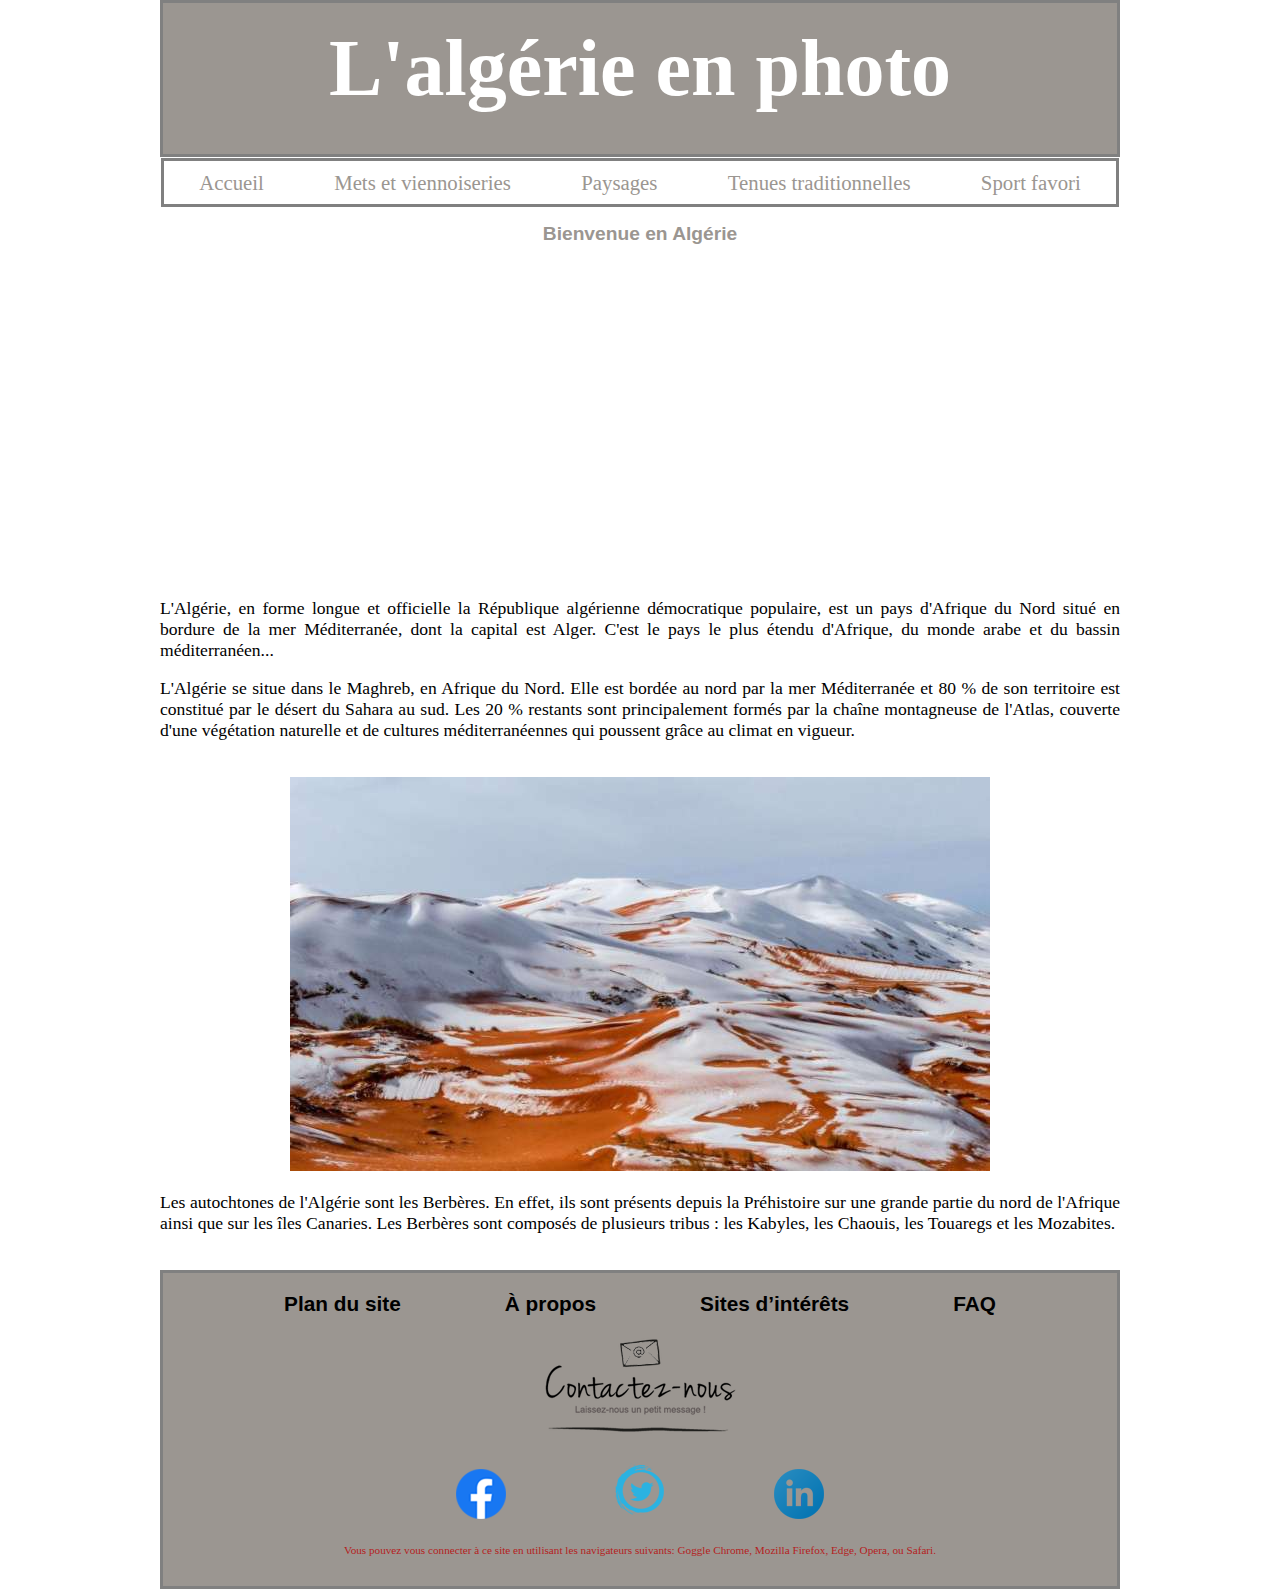
<file: index.html>
<!DOCTYPE html>  <!--version du html-->
<html>  <!--fichier html-->
 <head>  <!--infos pour le navigateur, non visible-->
    <title> L'algérie en image, onglet </title>
    <meta charset="UTF-8"/>  <!--encodage-->
    <meta name="viewport" content="width=device-width;maximum-scale=1; minimum-scale=1;"/>  <!--adabtabilité aux écrans-->
    <meta name="description" content="description,mots-clés pour engin de recherche, max 155 caractère, réferencement" />
    <link rel="stylesheet" type="text/css" href="css/style1.css"/> <!-- lien avec css-->
 </head> 

<!--*************************************************************************************************************************-->

 <body> <!--début de page -écran visible à l'usage-->
  <section id="wrap">
   <header> <!--en-tête de page-->
    <h1> L'algérie en photo </h1> <!--Titre de niveau 1 -->
    
   </header>
   <!--*****************************************************************-->
   <nav> <!--menu de navigation-->
     <ul> <!--liste à puces-->
      <li><a href="index.html"> Accueil </a> </li> <!-- li= liste item, puce. a=hyperlien -->
      <li><a href="page/mets.html"> Mets et viennoiseries </a></li>
      <li><a href="page/paysages.html"> Paysages </a></li>
      <li><a href="page/tenues.html"> Tenues traditionnelles </a></li>
      <li><a href="page/soccer.html"> Sport favori </a></li>
     </ul>
   </nav>

 <!--*******************************************************************-->

    <main> <!--contenu principal de la page-->
    <h2> Bienvenue en Algérie </h2>
    <iframe src="https://www.youtube.com/embed/1CEvoHbS4RU" frameborder="0" allow="accelerometer; autoplay; encrypted-media; gyroscope; picture-in-picture" allowfullscreen></iframe>
   	<p>L'Algérie, en forme longue et officielle la République algérienne démocratique populaire, est un pays d'Afrique du Nord situé en bordure de la mer Méditerranée, dont la capital est Alger. C'est le pays le plus étendu d'Afrique, du monde arabe et du bassin méditerranéen...</p>
    <p>L'Algérie se situe dans le Maghreb, en Afrique du Nord. Elle est bordée au nord par la mer Méditerranée et 80 % de son territoire est constitué par le désert du Sahara au sud. Les 20 % restants sont principalement formés par la chaîne montagneuse de l'Atlas, couverte d'une végétation naturelle et de cultures méditerranéennes qui poussent grâce au climat en vigueur.</p><br>
    <img src="image/sahara1.jpg" />
    <p>Les autochtones de l'Algérie sont les Berbères. En effet, ils sont présents depuis la Préhistoire sur une grande partie du nord de l'Afrique ainsi que sur les îles Canaries. Les Berbères sont composés de plusieurs tribus : les Kabyles, les Chaouis, les Touaregs et les Mozabites.</p><br>
    
   </main> 

<!--*******************************************************************-->

   <footer> <!--pied de page-->
          <a href="page/plandusite.html">Plan du site</a>
          <a href="page/apropos.html">À propos</a>
          <a href="page/sitesinterets.html">Sites d’intérêts</a>
          <a href="page/faq.html">FAQ</a>
          
           <p><a href="mailto:bourouhou.r@csdm.qc.ca"> <img src="image/contact.png"></a></p>
     
          <a href="https://www.facebook.com/profile.php?id=100010799925877" target="_blank"> <img src="image/facebook.png"></a>
          <a href="https://twitter.com/BourouhouR" target="_blank"> <img src="image/twitter.png"></a>
          <a href="https://www.linkedin.com/feed/" target="_blank"> <img src="image/linkedin.png"></a>
      <p>Vous pouvez vous connecter à ce site en utilisant les navigateurs suivants: Goggle Chrome, Mozilla Firefox, Edge, Opera, ou Safari.</p>	
   </footer>
  </section>
 </body>
</html>
</file>
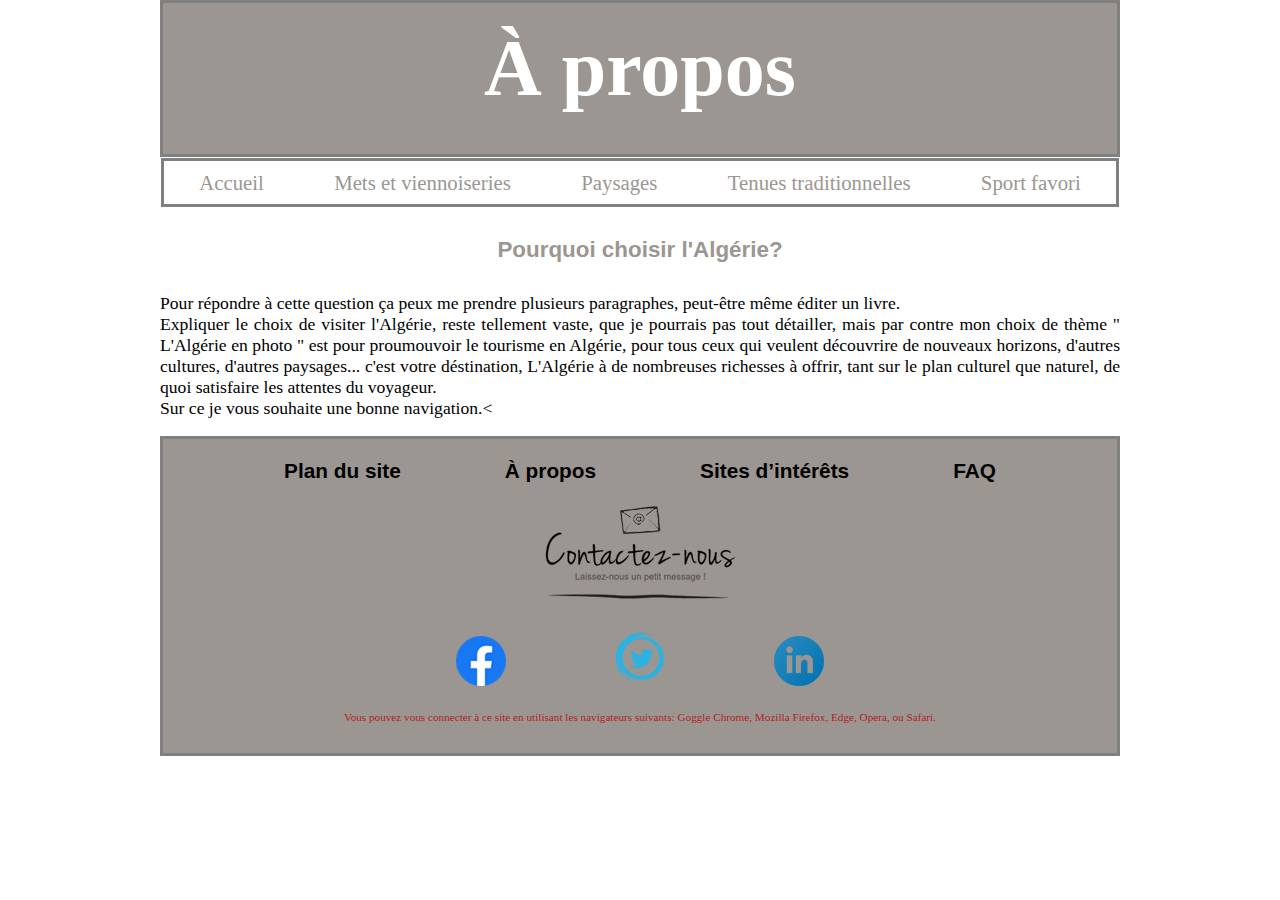
<file: page/apropos.html>
<!DOCTYPE html>  <!--version du html-->
<html>  <!--fichier html-->
 <head>  <!--infos pour le navigateur, non visible-->
    <title> Titre de la page, onglet </title>
    <meta charset="UTF-8"/>  <!--encodage-->
    <meta name="viewport" content="width=device-width;maximum-scale=1; minimum-scale=1;"/>  <!--adabtabilité aux écrans-->
    <meta name="description" content="description,mots-clés pour engin de recherche, max 155 caractère, réferencement" />
    <link rel="stylesheet" type="text/css" href="../css/style1.css"/>  <!--lien avec css-->
 </head> 

<!--*************************************************************************************************************************-->

 <body> <!--début de page -écran visible à l'usage-->
  <section id="wrap">
   <header> <!--en-tête de page-->
    <h1> À propos  </h1> <!--Titre de niveau 1 -->
   </header>
   <!--*****************************************************************-->
   <nav> <!--menu de navigation-->
     <ul> <!--liste à puces-->
      <li><a href="../index.html"> Accueil </a> </li> <!-- li= liste item, puce. a=hyperlien -->
      <li><a href="../page/mets.html"> Mets et viennoiseries </a></li>
      <li><a href="../page/paysages.html"> Paysages </a></li>
      <li><a href="../page/tenues.html"> Tenues traditionnelles </a></li>
      <li><a href="../page/soccer.html"> Sport favori </a></li>
      
     </ul>
   </nav>

 <!--*******************************************************************-->

   <main> <!--contenu principal de la page-->
        <h4> Pourquoi choisir l'Algérie? </h4>
        <p> Pour répondre à cette question ça peux me prendre plusieurs paragraphes, peut-être même éditer un livre.</br>
            Expliquer le choix de visiter l'Algérie, reste tellement vaste, que je pourrais pas tout détailler, mais par contre
            mon choix de thème " L'Algérie en photo " est pour proumouvoir le tourisme en Algérie, pour tous ceux qui veulent 
            découvrire de nouveaux horizons, d'autres cultures, d'autres paysages... c'est votre déstination, L'Algérie à de nombreuses richesses à offrir, tant sur le plan culturel que naturel, de quoi satisfaire les attentes du voyageur.  </br>
            Sur ce je vous souhaite une bonne navigation.<
        </p> 
   </main>

<!--*******************************************************************-->

     <footer> <!--pied de page-->
       <a href="../page/plandusite.html">Plan du site</a>
       <a href="../page/apropos.html">À propos</a>
       <a href="../page/sitesinterets.html">Sites d’intérêts</a>
       <a href="../page/faq.html">FAQ</a>
   
       <p><a href="mailto:bourouhou.r@csdm.qc.ca"> <img src="../image/contact.png"></a></p>

       <a href="https://www.facebook.com/profile.php?id=100010799925877" target="_blank"> <img src="../image/facebook.png"></a>
       <a href="https://twitter.com/BourouhouR" target="_blank"> <img src="../image/twitter.png"></a>
       <a href="https://www.linkedin.com/feed/" target="_blank"> <img src="../image/linkedin.png"></a>
       <p>Vous pouvez vous connecter à ce site en utilisant les navigateurs suivants: Goggle Chrome, Mozilla Firefox, Edge, Opera, ou Safari.</p>	
     </footer>
  </section>
 </body>
</html>
</file>
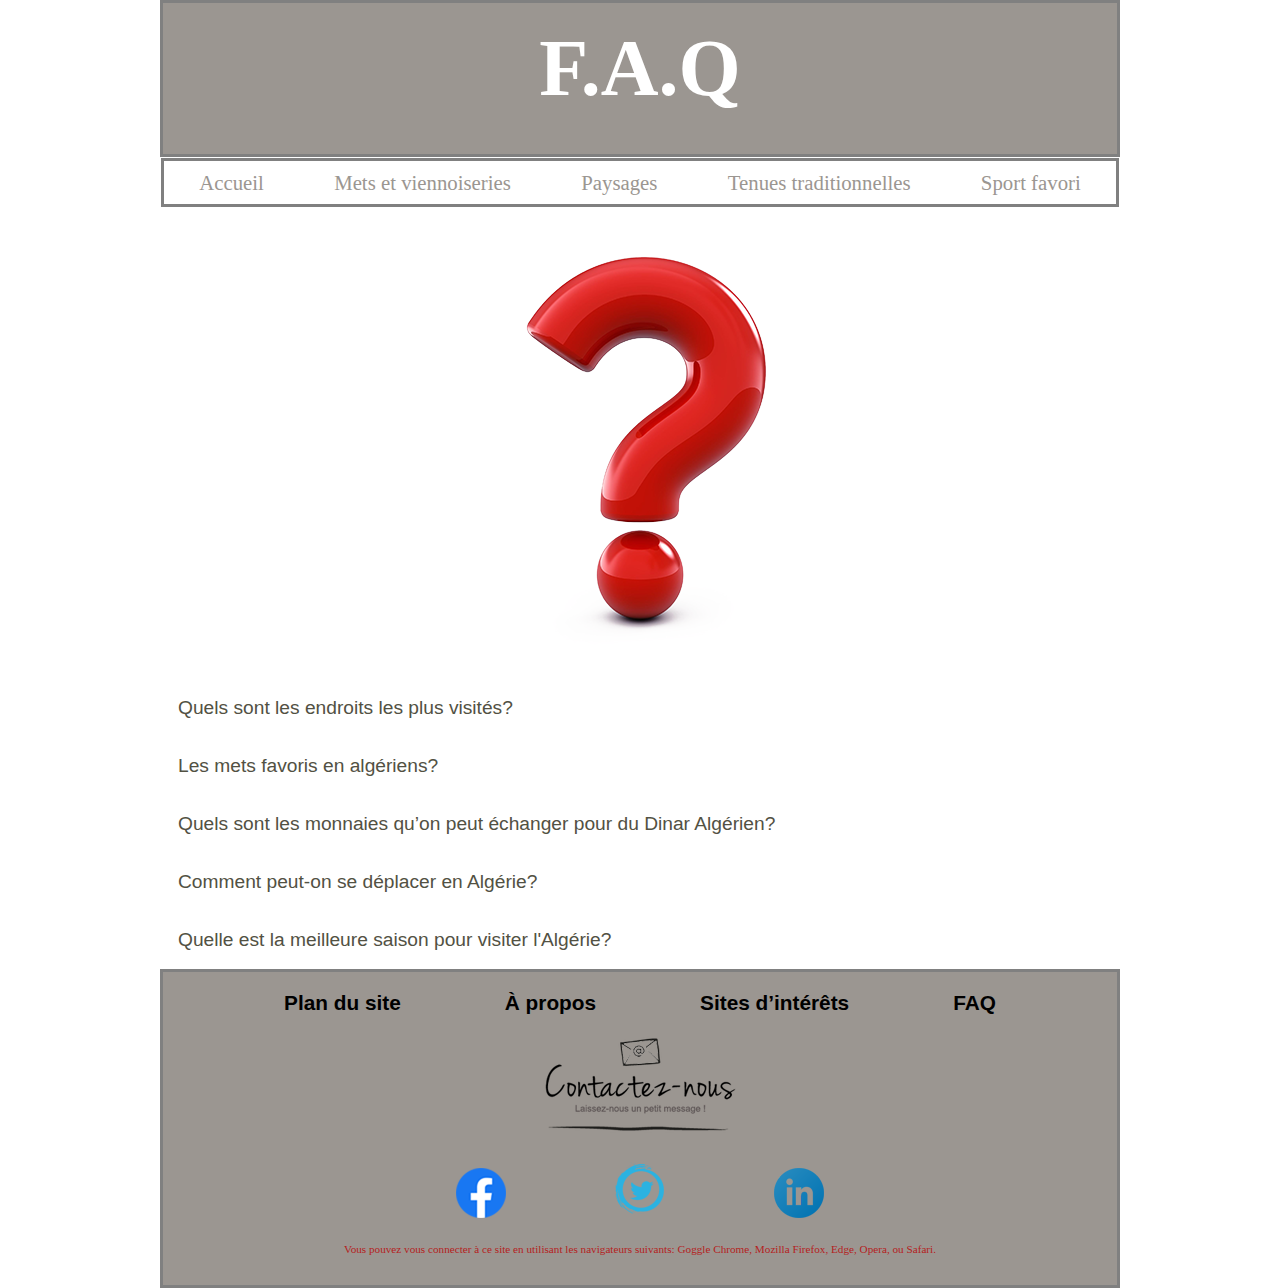
<file: page/faq.html>
<!DOCTYPE html>  <!--version du html-->
<html>  <!--fichier html-->
 <head>  <!--infos pour le navigateur, non visible-->
    <title> Titre de la page, onglet </title>
    <meta charset="UTF-8"/>  <!--encodage-->
    <meta name="viewport" content="width=device-width;maximum-scale=1; minimum-scale=1;"/>  <!--adabtabilité aux écrans-->
    <meta name="description" content="description,mots-clés pour engin de recherche, max 155 caractère, réferencement" />
    <link rel="stylesheet" type="text/css" href="../css/style1.css"/>  <!--lien avec css-->
 </head> 

<!--*************************************************************************************************************************-->

 <body> <!--début de page -écran visible à l'usage-->
  <section id="wrap">
   <header> <!--en-tête de page-->
    <h1> F.A.Q </h1> <!--Titre de niveau 1 -->
   </header>
   <!--*****************************************************************-->
   <nav> <!--menu de navigation-->
     <ul> <!--liste à puces-->
      <li><a href="../index.html"> Accueil </a> </li> <!-- li= liste item, puce. a=hyperlien -->
      <li><a href="../page/mets.html"> Mets et viennoiseries </a></li>
      <li><a href="../page/paysages.html"> Paysages </a></li>
      <li><a href="../page/tenues.html"> Tenues traditionnelles </a></li>
      <li><a href="../page/soccer.html"> Sport favori </a></li>
      
     </ul>
   </nav>

 <!--*******************************************************************-->

   <main> <!--contenu principal de la page-->
   
   <img src="../image/interrogation.png" />
   <button class="accordion"> Quels sont les endroits les plus visités? </button>
 
    <div class="panel">
      <p>les wilayas les plus visités sont : Alger, Béjaia, Annaba, Oran, timimoune, Bachar, Tamanghasset..</p>
       </div>

  <button class="accordion"> Les mets favoris en algériens? </button>
    <div class="panel">
      <p> Le couscous, Dolma, Tajine zitoune <p>
    </div>
    
    <button class="accordion"> Quels sont les monnaies qu’on peut échanger pour du Dinar Algérien? </button>
    <div class="panel">
      <p> Euro, Dollar US, Dollar Canadians. <p>
    </div>
    
    <button class="accordion"> Comment peut-on se déplacer en Algérie? </button>
    <div class="panel">
      <p> Voiture, Bus, Metro, Tramway <p>
    </div>
    
    <button class="accordion"> Quelle est la meilleure saison pour visiter l'Algérie? </button>
    <div class="panel">
      <p> Le printemps <p>
    </div>
    
    <script>
var acc = document.getElementsByClassName("accordion");
var i;

for (i = 0; i < acc.length; i++) {
  acc[i].addEventListener("click", function() {
    this.classList.toggle("active");
    var panel = this.nextElementSibling;
    if (panel.style.display === "block") {
      panel.style.display = "none";
    } else {
      panel.style.display = "block";
    }
  });
}
</script> 
           
   </main>

<!--*******************************************************************-->

    <footer> <!--pied de page-->
          <a href="../page/plandusite.html">Plan du site</a>
          <a href="../page/apropos.html">À propos</a>
          <a href="../page/sitesinterets.html">Sites d’intérêts</a>
          <a href="../page/faq.html">FAQ</a>
  
          <p><a href="mailto:bourouhou.r@csdm.qc.ca"> <img src="../image/contact.png"></a></p>

          <a href="https://www.facebook.com/profile.php?id=100010799925877" target="_blank"> <img src="../image/facebook.png"></a>
          <a href="https://twitter.com/BourouhouR" target="_blank"> <img src="../image/twitter.png"></a>
          <a href="https://www.linkedin.com/feed/" target="_blank"> <img src="../image/linkedin.png"></a>
          <p>Vous pouvez vous connecter à ce site en utilisant les navigateurs suivants: Goggle Chrome, Mozilla Firefox, Edge, Opera, ou Safari.</p>	
    </footer>
  </section>
 </body>
</html>
</file>
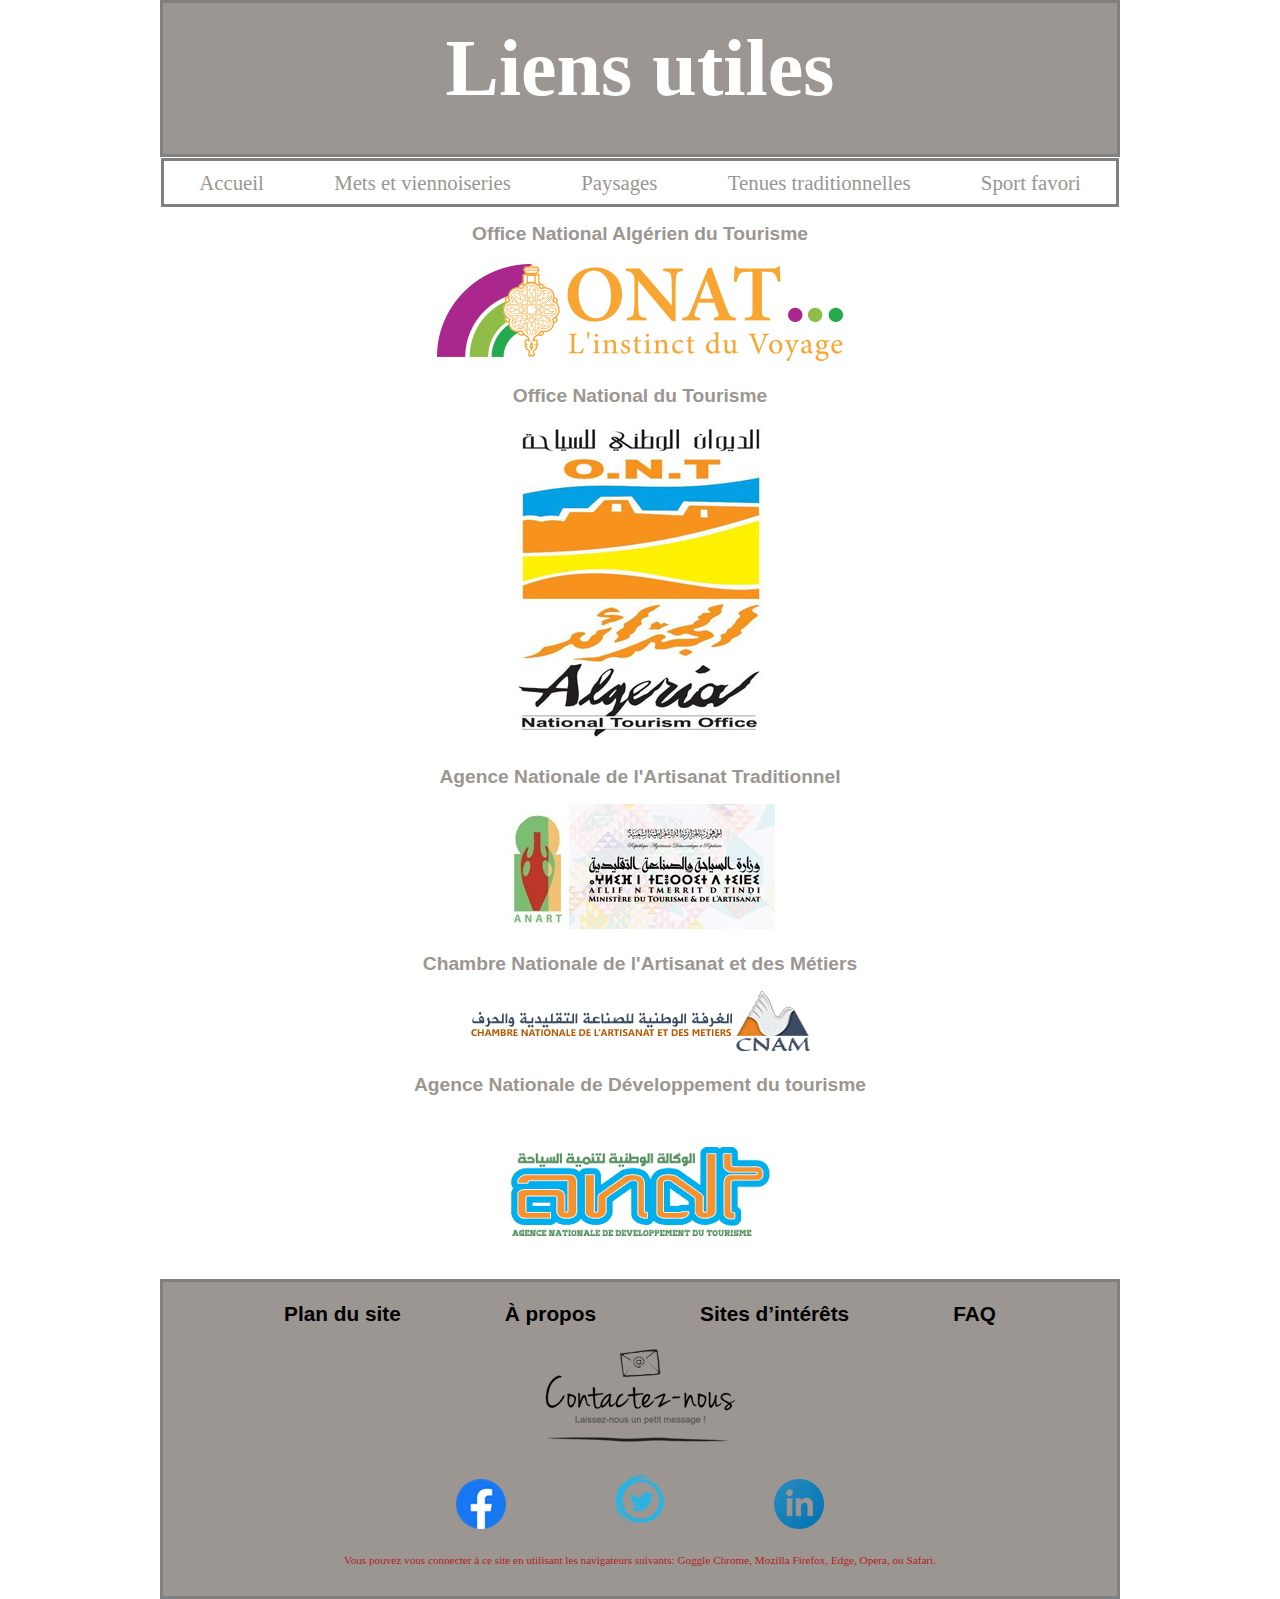
<file: page/liensutiles.html>
<!DOCTYPE html>  <!--version du html-->
<html>  <!--fichier html-->
 <head>  <!--infos pour le navigateur, non visible-->
    <title> Titre de la page, onglet </title>
    <meta charset="UTF-8"/>  <!--encodage-->
    <meta name="viewport" content="width=device-width;maximum-scale=1; minimum-scale=1;"/>  <!--adabtabilité aux écrans-->
    <meta name="description" content="description,mots-clés pour engin de recherche, max 155 caractère, réferencement" />
    <link rel="stylesheet" type="text/css" href="../css/style1.css"/>  <!--lien avec css-->
 </head> 

<!--*************************************************************************************************************************-->

 <body> <!--début de page -écran visible à l'usage-->
  <section id="wrap">
   <header> <!--en-tête de page-->
    <h1> Liens utiles </h1> <!--Titre de niveau 1 -->
   </header>
   <!--*****************************************************************-->
   <nav> <!--menu de navigation-->
     <ul> <!--liste à puces-->
      <li><a href="../index.html"> Accueil </a> </li> <!-- li= liste item, puce. a=hyperlien -->
      <li><a href="../page/mets.html"> Mets et viennoiseries </a></li>
      <li><a href="../page/paysages.html"> Paysages </a></li>
      <li><a href="../page/tenues.html"> Tenues traditionnelles </a></li>
      <li><a href="../page/soccer.html"> Sport favori </a></li>
      
     </ul>
   </nav>

 <!--*******************************************************************-->

   <main> <!--contenu principal de la page-->
        <h2> Office National Algérien du Tourisme </h2>
           <a href="https://www.onat.dz/" target="_blank"> <img src="../image/onat.png"></a>
        <h2> Office National du Tourisme </h2>
           <a href="http://ont.dz/" target="_blank"> <img src="../image/ont.jpg"></a>
        <h2> Agence Nationale de l'Artisanat Traditionnel </h2>
           <a href="https://anart.dz/index.php?" target="_blank"> <img src="../image/anart.jpg"></a>
        <h2> Chambre Nationale de l'Artisanat et des Métiers  </h2>
           <a href="http://www.cnam.dz/index.php" target="_blank"> <img src="../image/cnam.png"></a>      
        <h2> Agence Nationale de Développement du tourisme </h2>
           <a href="http://www.andt-dz.net/" target="_blank"> <img src="../image/andt.png"></a>      
   </main>

<!--*******************************************************************-->

  <footer> <!--pied de page-->
              
          <a href="../page/plandusite.html">Plan du site</a>
          <a href="../page/apropos.html">À propos</a>
          <a href="../page/sitesinterets.html">Sites d’intérêts</a>
          <a href="../page/faq.html">FAQ</a>
          
          <p><a href="mailto:bourouhou.r@csdm.qc.ca"> <img src="../image/contact.png"></a></p>

          <a href="https://www.facebook.com/profile.php?id=100010799925877" target="_blank"> <img src="../image/facebook.png"></a>
          <a href="https://twitter.com/BourouhouR" target="_blank"> <img src="../image/twitter.png"></a>
          <a href="https://www.linkedin.com/feed/" target="_blank"> <img src="../image/linkedin.png"></a>
          <p>Vous pouvez vous connecter à ce site en utilisant les navigateurs suivants: Goggle Chrome, Mozilla Firefox, Edge, Opera, ou Safari.</p>
					
   </footer>
  </section>
 </body>
</html>
</file>
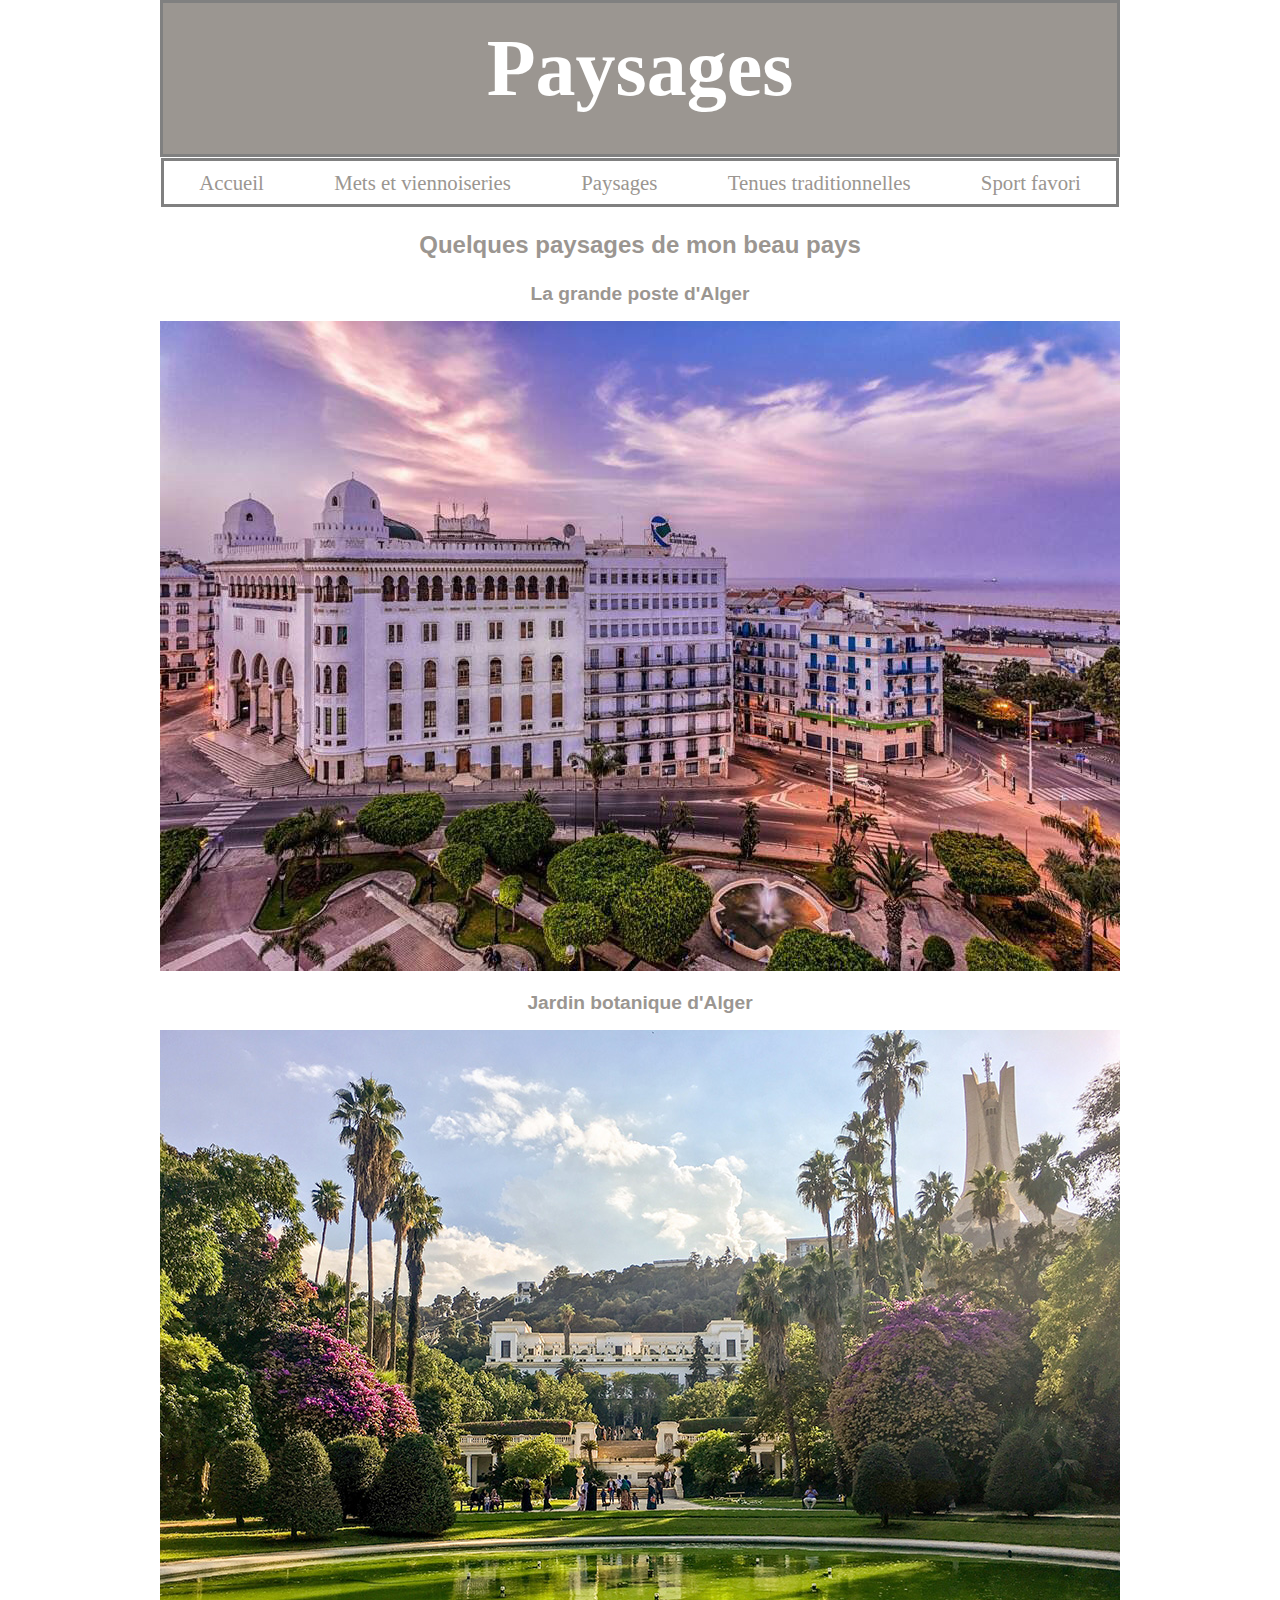
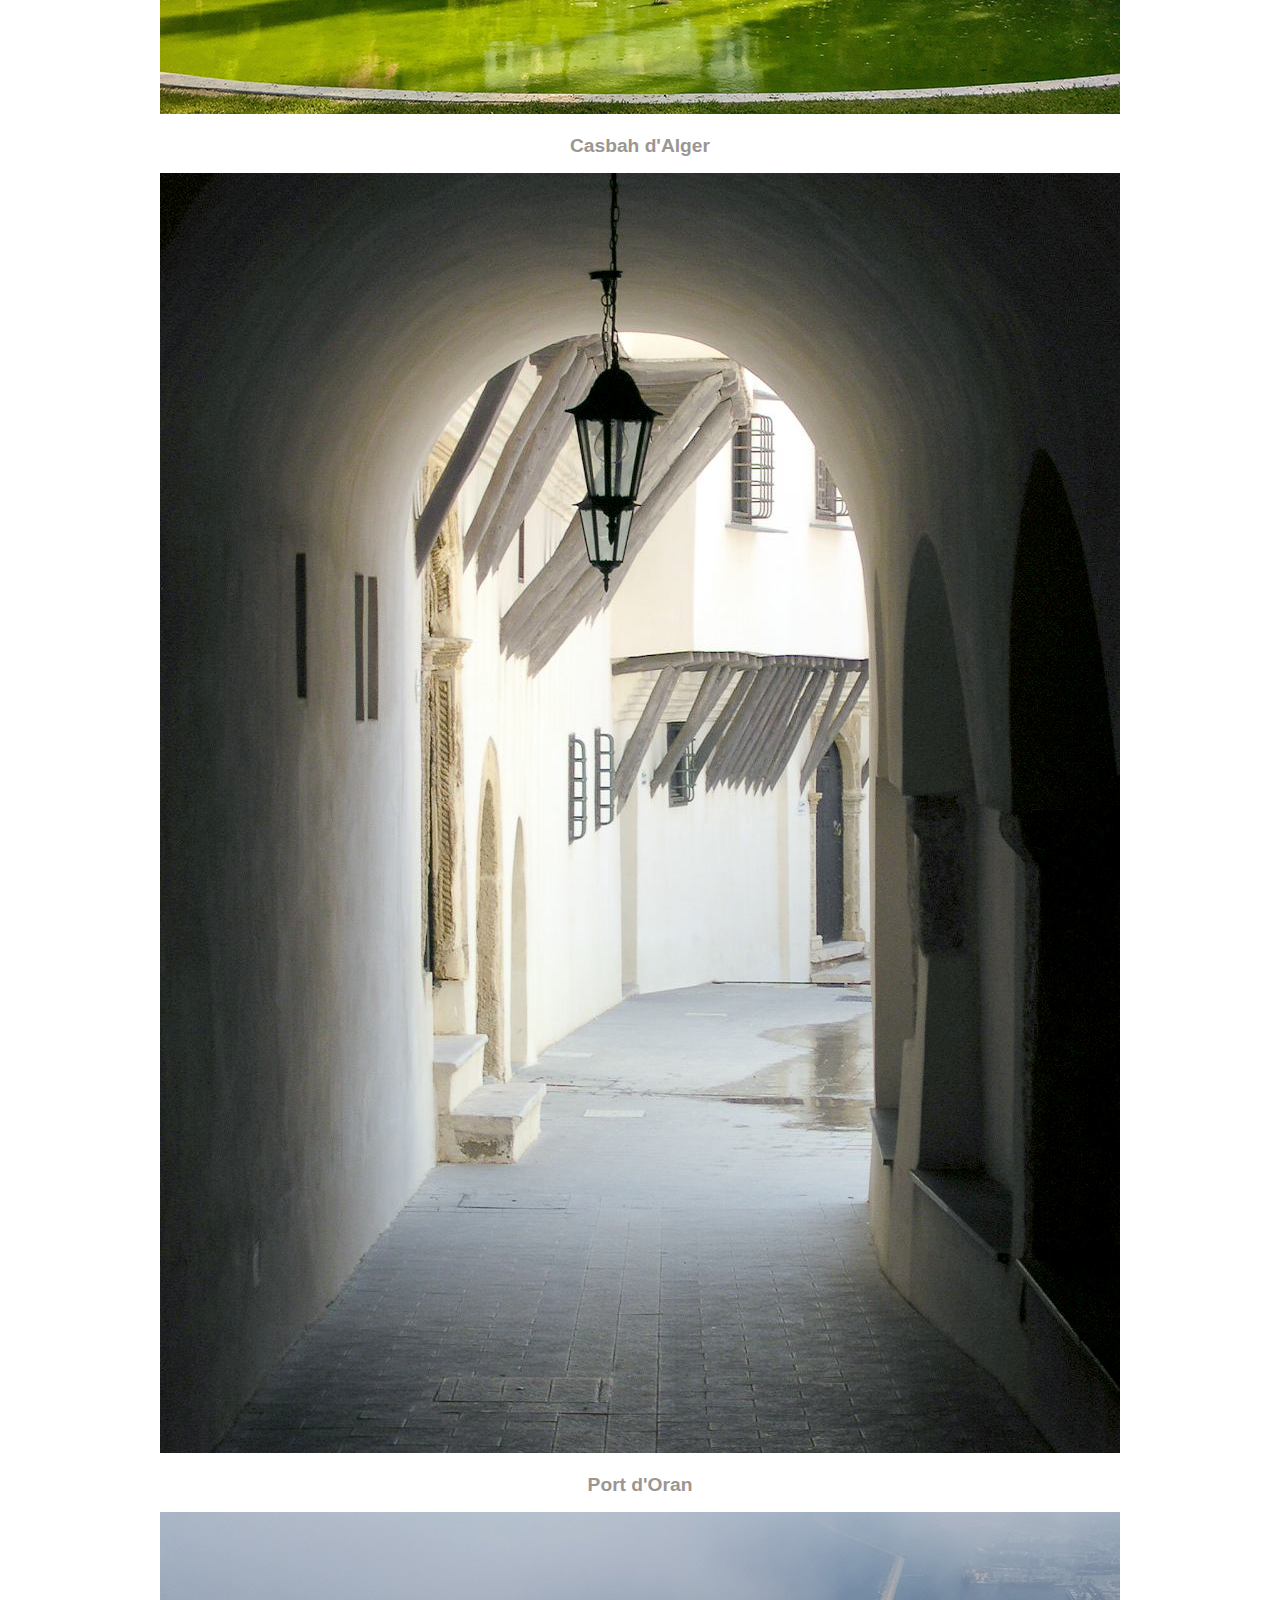
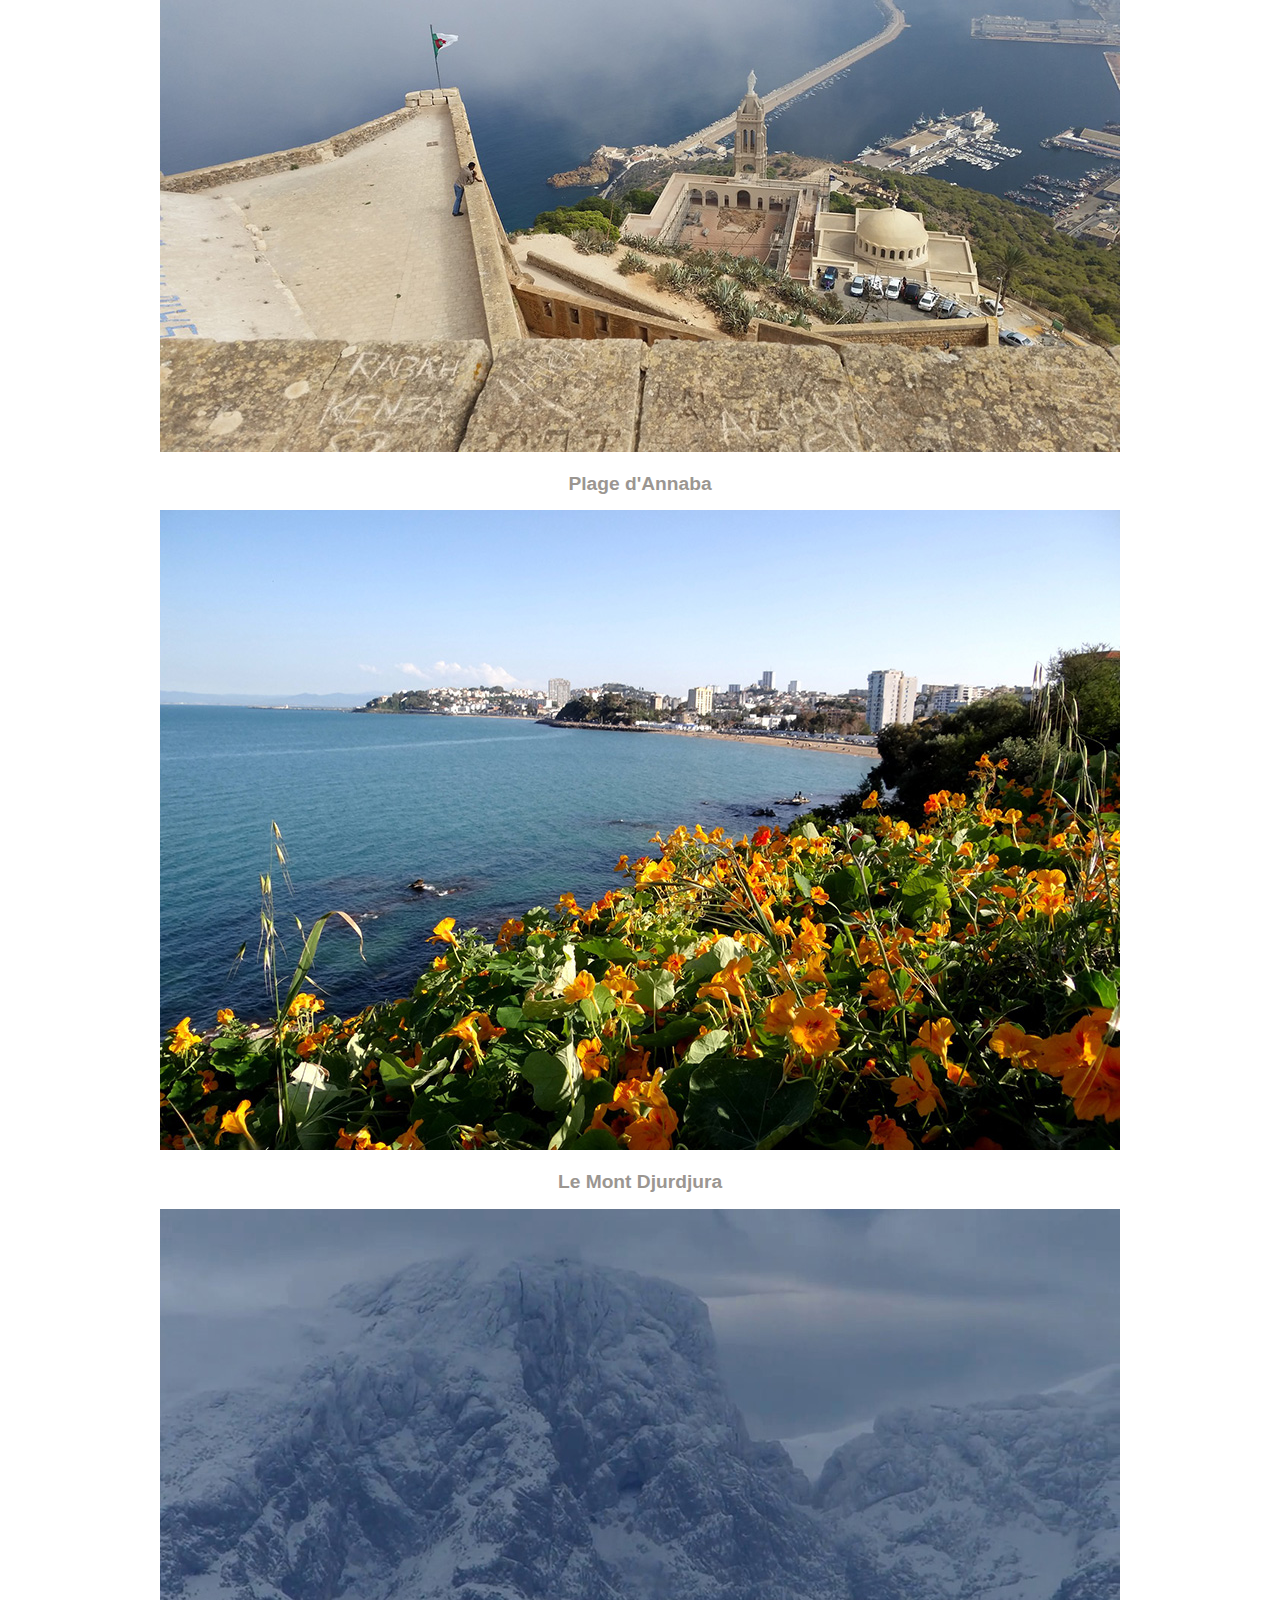
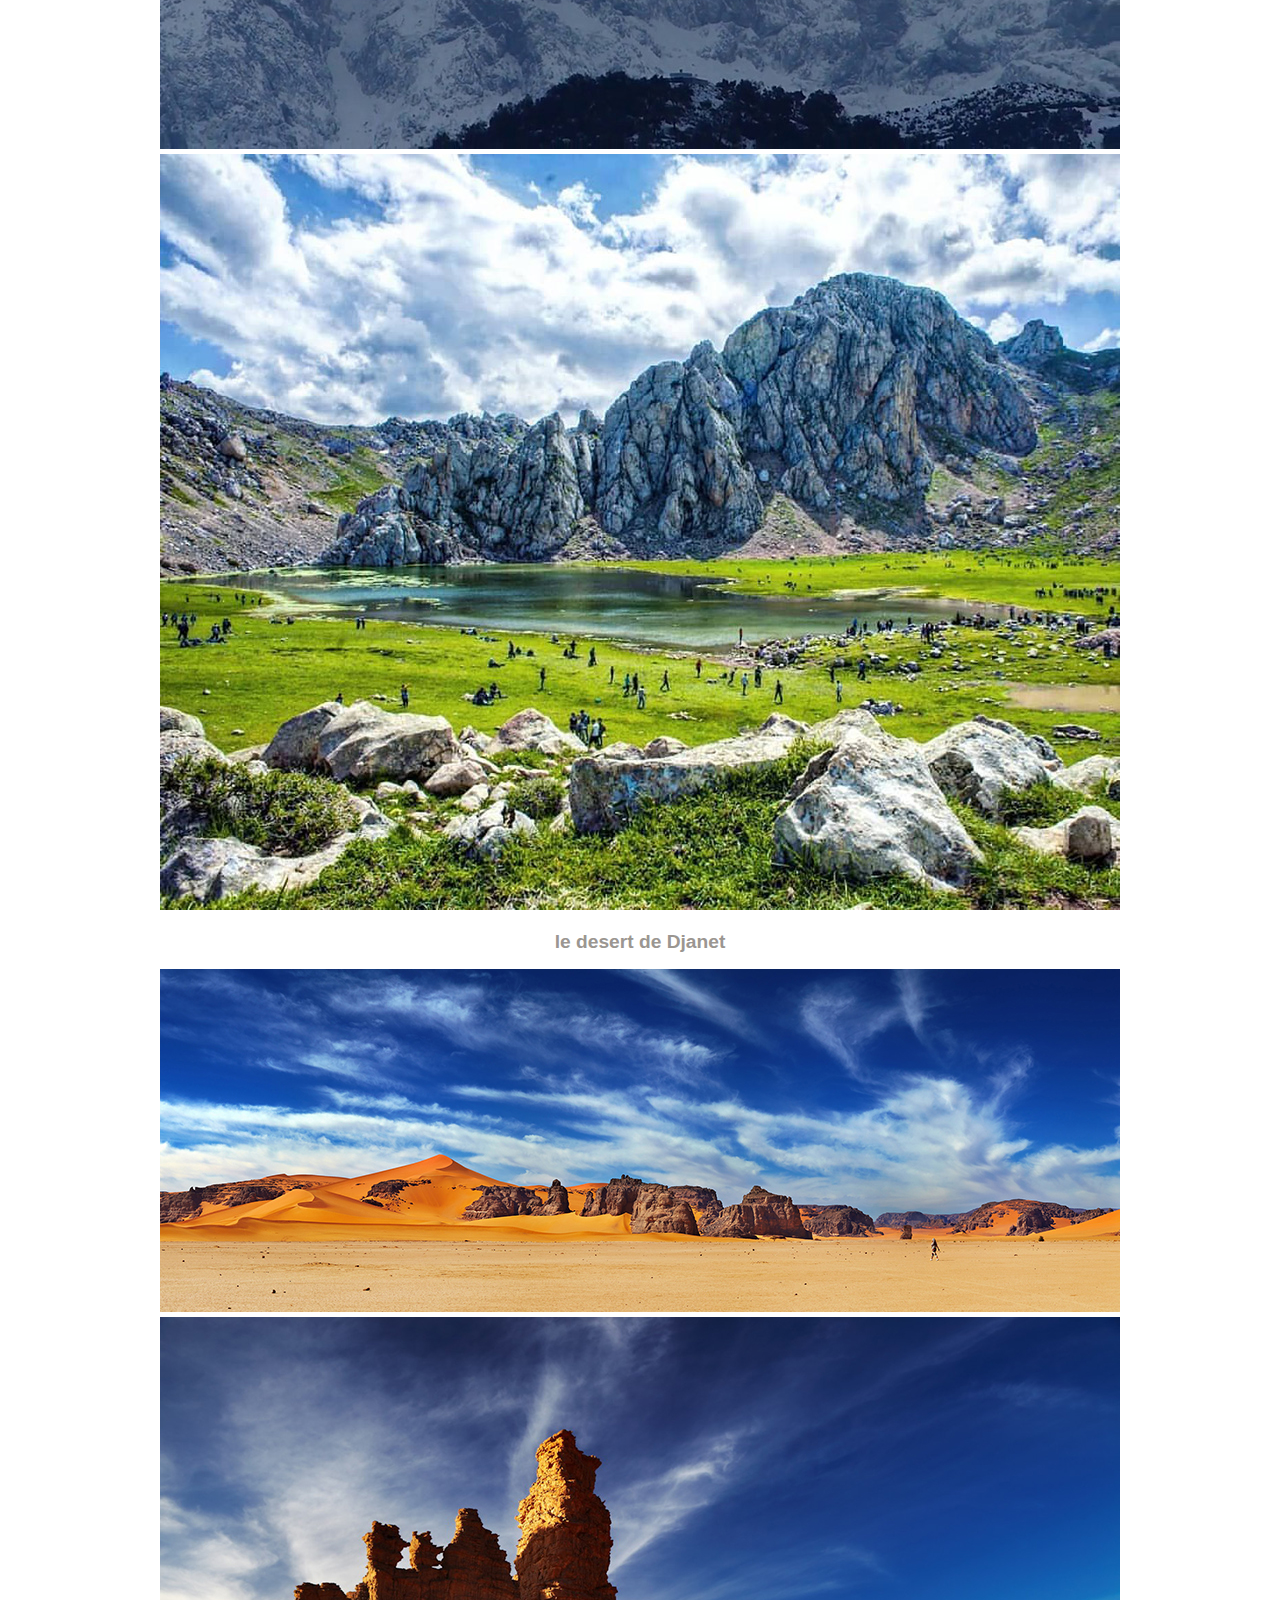
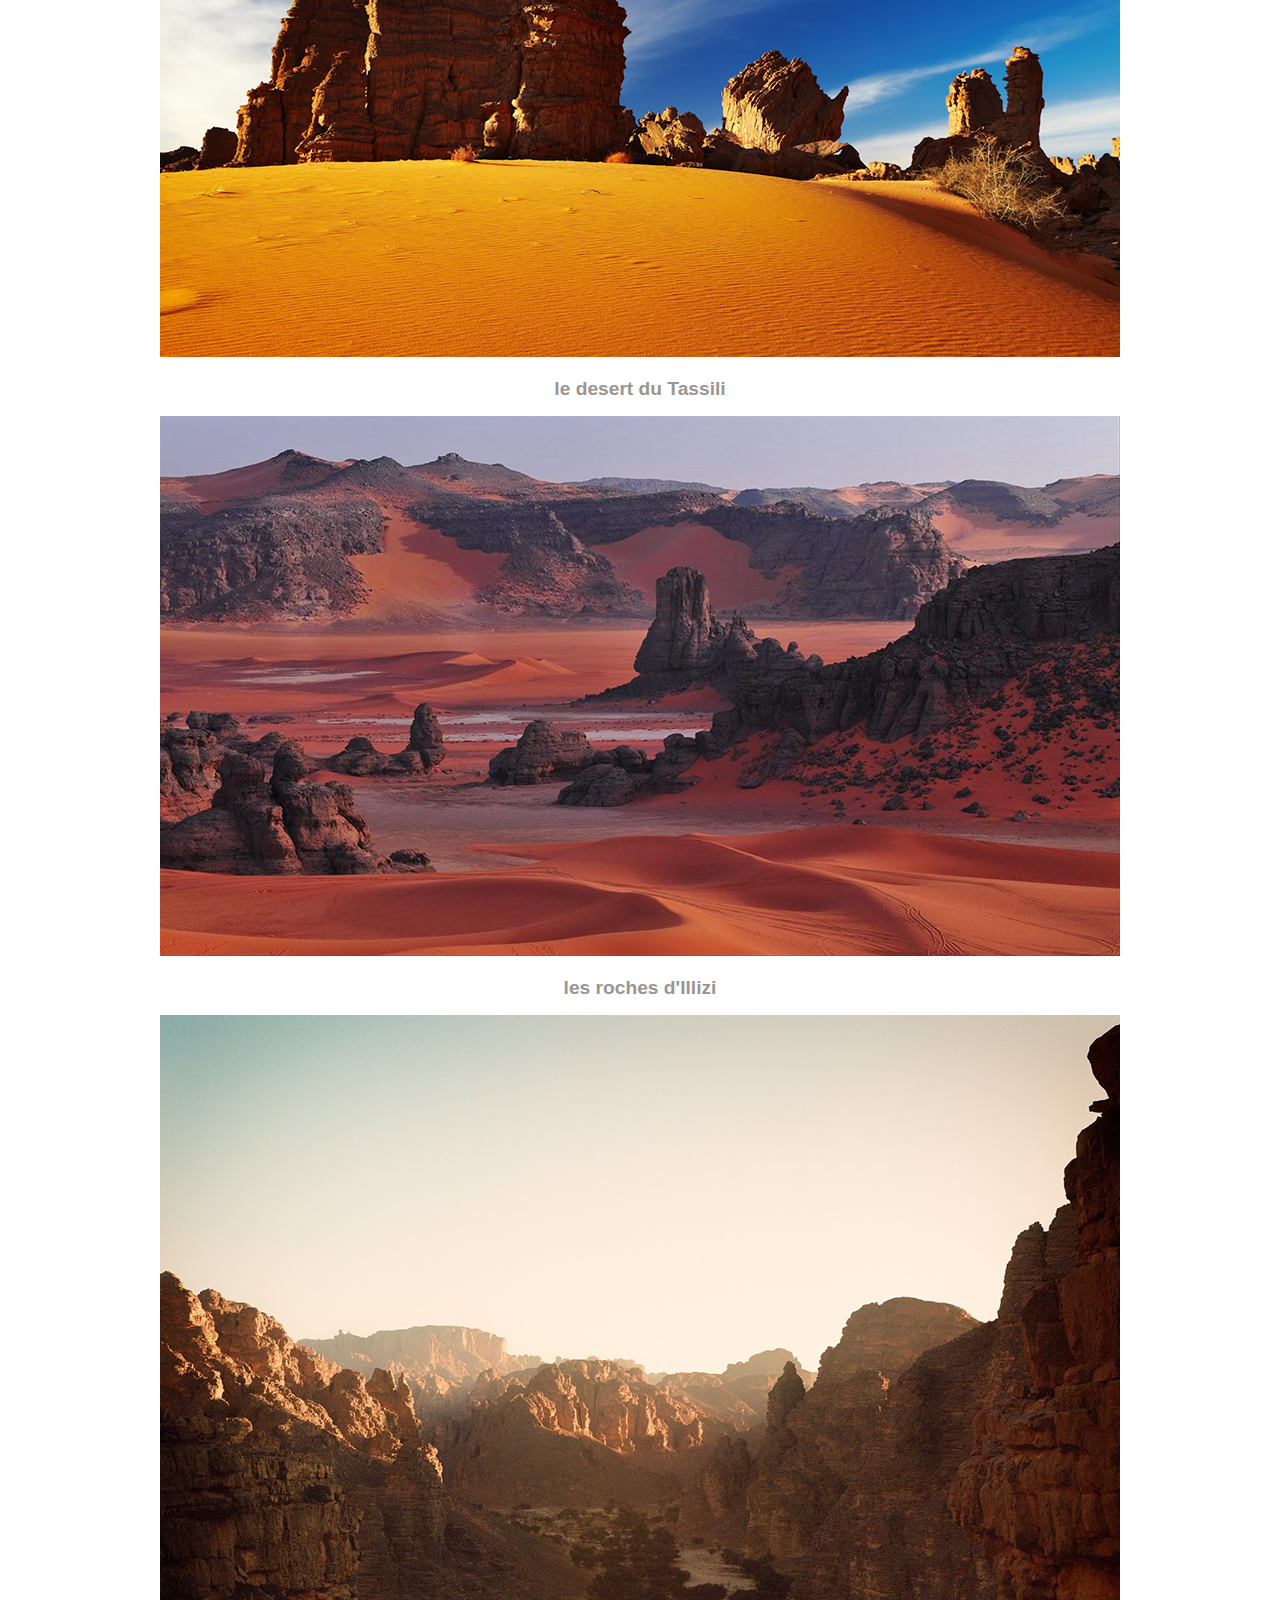
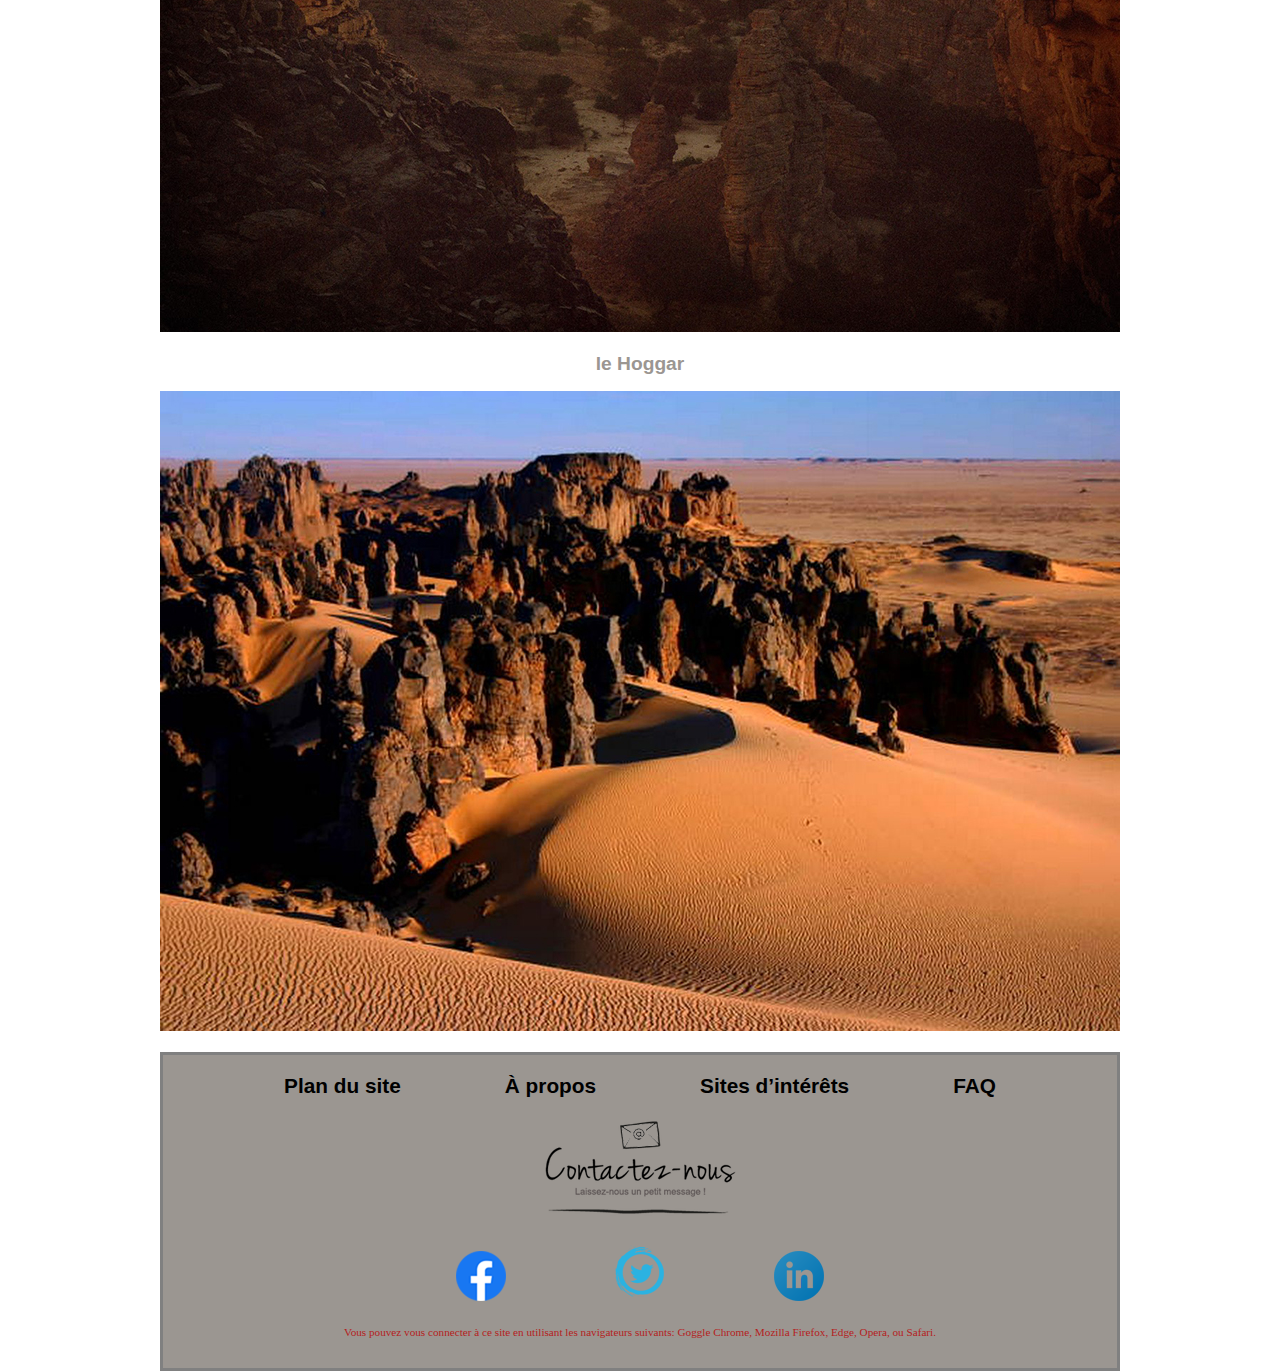
<file: page/paysages.html>
<!DOCTYPE html>  <!--version du html-->
<html>  <!--fichier html-->
 <head>  <!--infos pour le navigateur, non visible-->
    <title> Titre de la page, onglet </title>
    <meta charset="UTF-8"/>  <!--encodage-->
    <meta name="viewport" content="width=device-width;maximum-scale=1; minimum-scale=1;"/>  <!--adabtabilité aux écrans-->
    <meta name="description" content="description,mots-clés pour engin de recherche, max 155 caractère, réferencement" />
    <link rel="stylesheet" type="text/css" href="../css/style1.css"/>  <!--lien avec css-->
 </head> 

<!--*************************************************************************************************************************-->

 <body> <!--début de page -écran visible à l'usage-->
  <section id="wrap">
   <header> <!--en-tête de page-->
    <h1> Paysages  </h1> <!--Titre de niveau 1 -->
   </header>
   <!--*****************************************************************-->
   <nav> <!--menu de navigation-->
     <ul> <!--liste à puces-->
      <li><a href="../index.html"> Accueil </a> </li> <!-- li= liste item, puce. a=hyperlien -->
      <li><a href="../page/mets.html"> Mets et viennoiseries </a></li>
      <li><a href="../page/paysages.html"> Paysages </a></li>
      <li><a href="../page/tenues.html"> Tenues traditionnelles </a></li>
      <li><a href="../page/soccer.html"> Sport favori </a></li>
      
     </ul>
   </nav>

 <!--*******************************************************************-->

   <main> <!--contenu principal de la page-->
   
    
    
    <h3> Quelques paysages de mon beau pays </h3>
            <h2>La grande poste d'Alger<h2>    
           <img src="../image/poste.jpg" />
           <h2>Jardin botanique d'Alger<h2>
           <img src="../image/hama.jpg" />
           <h2>Casbah d'Alger<h2>
           <img src="../image/casbah.jpg" />
           <h2>Port d'Oran<h2>
           <img src="../image/portoran.jpg" />
           <h2>Plage d'Annaba<h2>
           <img src="../image/plageannaba.jpg" />
           <h2>Le Mont Djurdjura<h2>
           <img src="../image/djurdjura.jpg" />
           <img src="../image/djurdjura2.jpg" />
           <h2>le desert de Djanet <h2>
           <img src="../image/sahara2.jpg" />
           <img src="../image/djanet.jpg" />
           <h2>le desert du Tassili <h2>
           <img src="../image/tassili.jpg" />
           <h2>les roches d'Illizi <h2>
           <img src="../image/illizi.jpg" />
           <h2>le Hoggar <h2>
           <img src="../image/hoggar.jpg" />
   </main>

<!--*******************************************************************-->

   <footer> <!--pied de page-->
              
          <a href="../page/plandusite.html">Plan du site</a>
          <a href="../page/apropos.html">À propos</a>
          <a href="../page/sitesinterets.html">Sites d’intérêts</a>
          <a href="../page/faq.html">FAQ</a>
          
          <p><a href="mailto:bourouhou.r@csdm.qc.ca"> <img src="../image/contact.png"></a></p>

          <a href="https://www.facebook.com/profile.php?id=100010799925877" target="_blank"> <img src="../image/facebook.png"></a>
          <a href="https://twitter.com/BourouhouR" target="_blank"> <img src="../image/twitter.png"></a>
          <a href="https://www.linkedin.com/feed/" target="_blank"> <img src="../image/linkedin.png"></a>
      <p>Vous pouvez vous connecter à ce site en utilisant les navigateurs suivants: Goggle Chrome, Mozilla Firefox, Edge, Opera, ou Safari.</p>
					
   </footer>
  </section>
 </body>
</html>
</file>
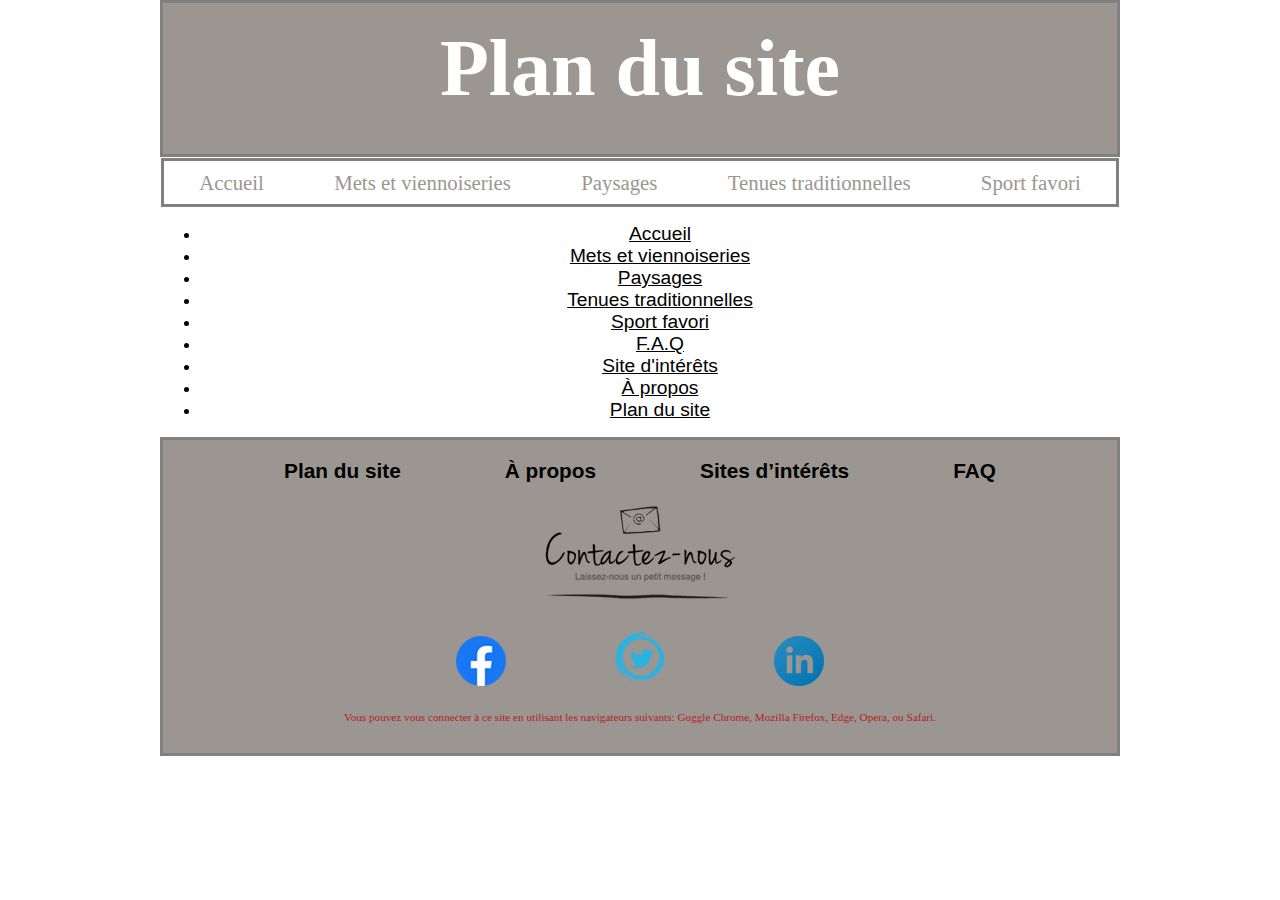
<file: page/plandusite.html>
﻿<!DOCTYPE html>  <!--version du html-->
<html>  <!--fichier html-->
 <head>  <!--infos pour le navigateur, non visible-->
    <title> Titre de la page, onglet </title>
    <meta charset="UTF-8"/>  <!--encodage-->
    <meta name="viewport" content="width=device-width;maximum-scale=1; minimum-scale=1;"/>  <!--adabtabilité aux écrans-->
    <meta name="description" content="description,mots-clés pour engin de recherche, max 155 caractère, réferencement" />
    <link rel="stylesheet" type="text/css" href="../css/style1.css"/>  <!--lien avec css-->
 </head> 

<!--*************************************************************************************************************************-->

 <body> <!--début de page -écran visible à l'usage-->
  <section id="wrap">
   <header> <!--en-tête de page-->
    <h1> Plan du site </h1> <!--Titre de niveau 1 -->
   </header>
   <!--*****************************************************************-->
   <nav> <!--menu de navigation-->
     <ul> <!--liste à puces-->
      <li><a href="../index.html"> Accueil </a> </li> <!-- li= liste item, puce. a=hyperlien -->
      <li><a href="../page/mets.html"> Mets et viennoiseries </a></li>
      <li><a href="../page/paysages.html"> Paysages </a></li>
      <li><a href="../page/tenues.html"> Tenues traditionnelles </a></li>
      <li><a href="../page/soccer.html"> Sport favori </a></li>
     </ul>
   </nav>

 <!--*******************************************************************-->

   <main>   <!--contenu principal de la page-->
   <ul>
       <li><a href="../index.html">Accueil </a></li>
      <li> <a href="../page/mets.html"> Mets et viennoiseries </a> </li>      
      <li> <a href="../page/paysages.html"> Paysages </a></li>
      <li>  <a href="../page/tenues.html">Tenues traditionnelles </a></li>
      <li> <a href="../page/soccer.html"> Sport favori </a></li>
      <li> <a href="../page/faq.html"> F.A.Q </a></li>
      <li> <a href="../page/sitesinterets.html"> Site d'intérêts </a></li>
      <li> <a href="../page/apropos.html"> À propos </a></li>
      <li> <a href="../page/plandusite.html"> Plan du site </a></li>
   </ul>    
   </main>

<!--*******************************************************************-->

  <footer> <!--pied de page-->
              
          <a href="../page/plandusite.html">Plan du site</a>
          <a href="../page/apropos.html">À propos</a>
          <a href="../page/sitesinterets.html">Sites d’intérêts</a>
          <a href="../page/faq.html">FAQ</a>
          
          <p><a href="mailto:bourouhou.r@csdm.qc.ca"> <img src="../image/contact.png"></a></p>

          <a href="https://www.facebook.com/profile.php?id=100010799925877" target="_blank"> <img src="../image/facebook.png"></a>
          <a href="https://twitter.com/BourouhouR" target="_blank"> <img src="../image/twitter.png"></a>
          <a href="https://www.linkedin.com/feed/" target="_blank"> <img src="../image/linkedin.png"></a>
      <p>Vous pouvez vous connecter à ce site en utilisant les navigateurs suivants: Goggle Chrome, Mozilla Firefox, Edge, Opera, ou Safari.</p>
					
   </footer>
  </section>
 </body>
</html>
</file>
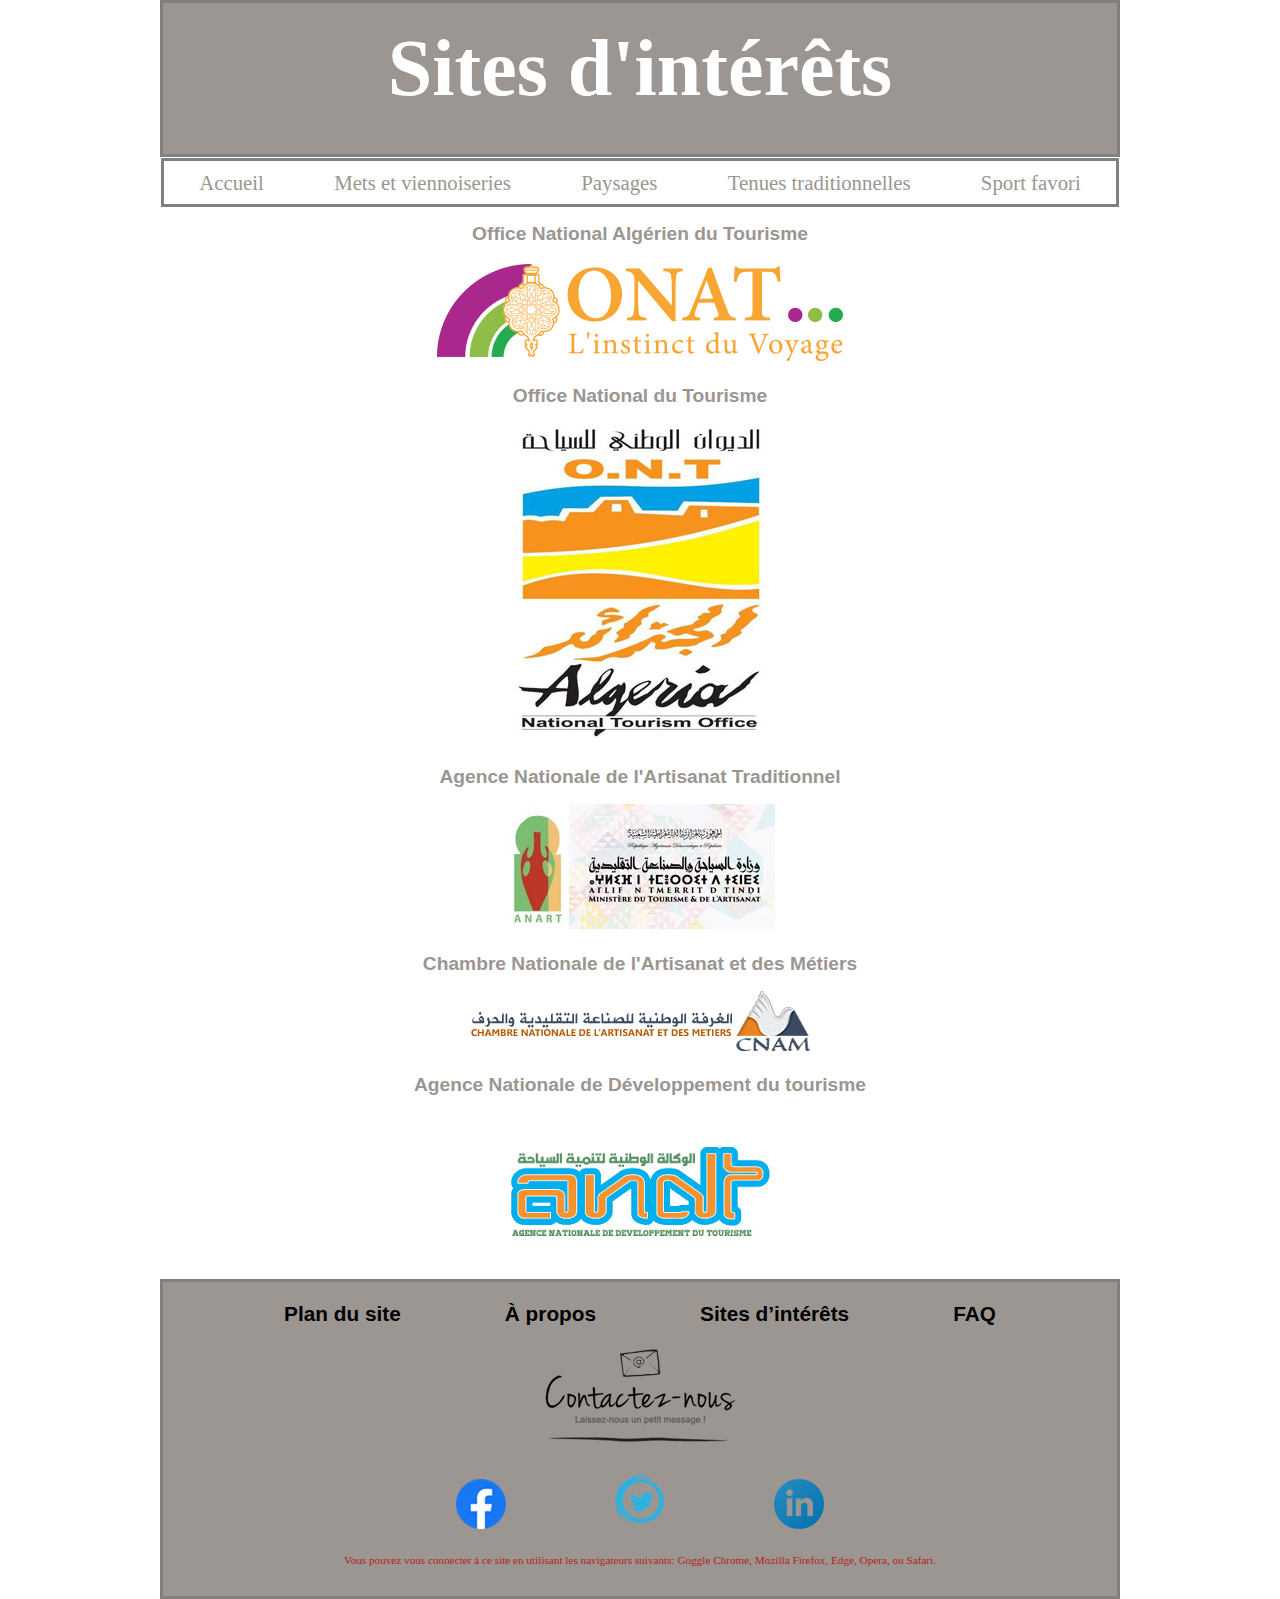
<file: page/sitesinterets.html>
<!DOCTYPE html>  <!--version du html-->
<html>  <!--fichier html-->
 <head>  <!--infos pour le navigateur, non visible-->
    <title> Titre de la page, onglet </title>
    <meta charset="UTF-8"/>  <!--encodage-->
    <meta name="viewport" content="width=device-width;maximum-scale=1; minimum-scale=1;"/>  <!--adabtabilité aux écrans-->
    <meta name="description" content="description,mots-clés pour engin de recherche, max 155 caractère, réferencement" />
    <link rel="stylesheet" type="text/css" href="../css/style1.css"/>  <!--lien avec css-->
 </head> 

<!--*************************************************************************************************************************-->

 <body> <!--début de page -écran visible à l'usage-->
  <section id="wrap">
   <header> <!--en-tête de page-->
    <h1> Sites d'intérêts  </h1> <!--Titre de niveau 1 -->
   </header>
   <!--*****************************************************************-->
   <nav> <!--menu de navigation-->
     <ul> <!--liste à puces-->
      <li><a href="../index.html"> Accueil </a> </li> <!-- li= liste item, puce. a=hyperlien -->
      <li><a href="../page/mets.html"> Mets et viennoiseries </a></li>
      <li><a href="../page/paysages.html"> Paysages </a></li>
      <li><a href="../page/tenues.html"> Tenues traditionnelles </a></li>
      <li><a href="../page/soccer.html"> Sport favori </a></li>
      
     </ul>
   </nav>

 <!--*******************************************************************-->

   <main> <!--contenu principal de la page-->
   
    
    
    <h2> Office National Algérien du Tourisme </h2>
           <a href="https://www.onat.dz/" target="_blank"> <img src="../image/onat.png"></a>
    <h2> Office National du Tourisme </h2>
           <a href="http://ont.dz/" target="_blank"> <img src="../image/ont.jpg"></a>
    <h2> Agence Nationale de l'Artisanat Traditionnel </h2>
           <a href="https://anart.dz/index.php?" target="_blank"> <img src="../image/anart.jpg"></a>
    <h2> Chambre Nationale de l'Artisanat et des Métiers  </h2>
           <a href="http://www.cnam.dz/index.php" target="_blank"> <img src="../image/cnam.png"></a>      
    <h2> Agence Nationale de Développement du tourisme </h2>
           <a href="http://www.andt-dz.net/" target="_blank"> <img src="../image/andt.png"></a>      
           
           
   </main>

<!--*******************************************************************-->

   <footer> <!--pied de page-->
              
          <a href="../page/plandusite.html">Plan du site</a>
          <a href="../page/apropos.html">À propos</a>
          <a href="../page/sitesinterets.html">Sites d’intérêts</a>
          <a href="../page/faq.html">FAQ</a>
          
           <p><a href="mailto:hachemim4@csdmedu.ca"> <img src="../image/contact.png"></a></p>
     
          <a href="https://www.facebook.com/rafik.hachemi.92" target="_blank"> <img src="../image/facebook.png"></a>
          <a href="https://twitter.com/HachemiRafik2" target="_blank"> <img src="../image/twitter.png"></a>
          <a href="https://www.linkedin.com/in/rafik-mohamed-hachemi-704956121/" target="_blank"> <img src="../image/linkedin.png"></a>
      <p>Vous pouvez vous connecter à ce site en utilisant les navigateurs suivants: Goggle Chrome, Mozilla Firefox, Edge, Opera, ou Safari.</p>
					
   </footer>
  </section>
 </body>
</html>
</file>
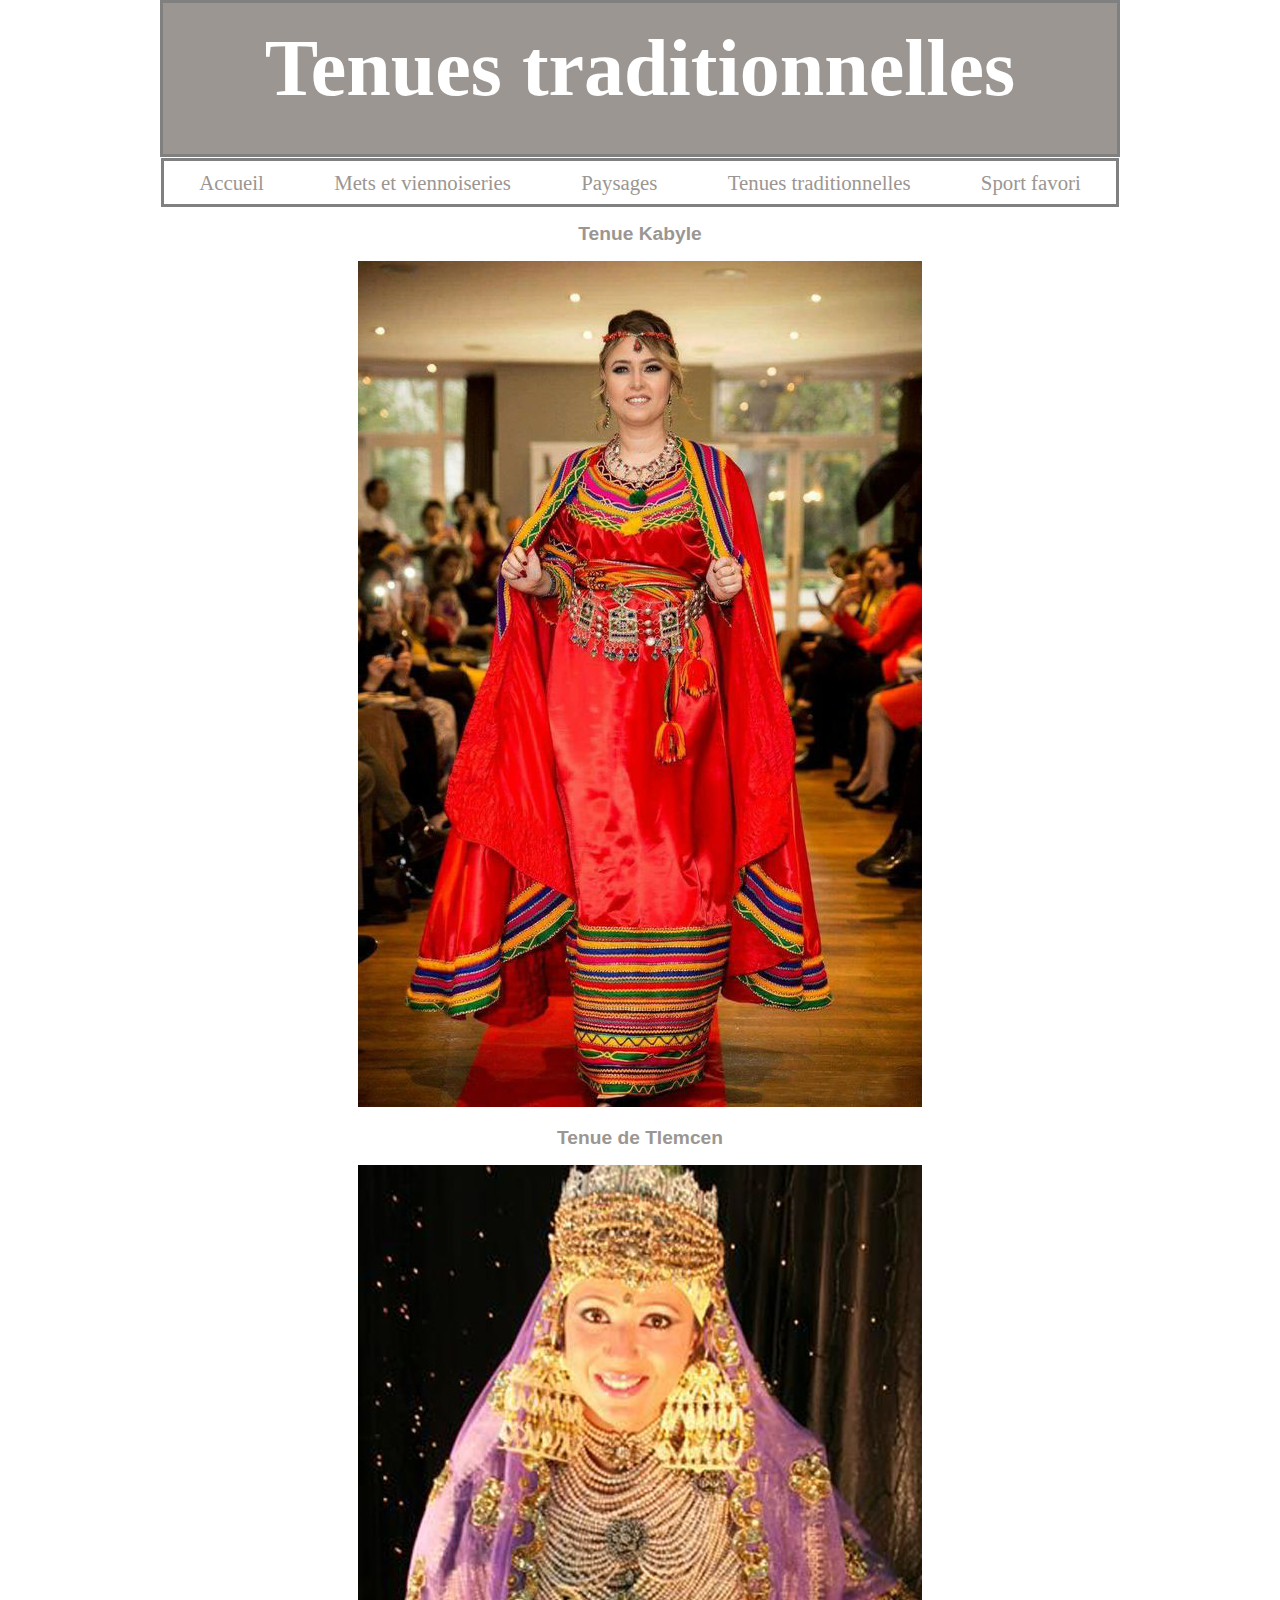
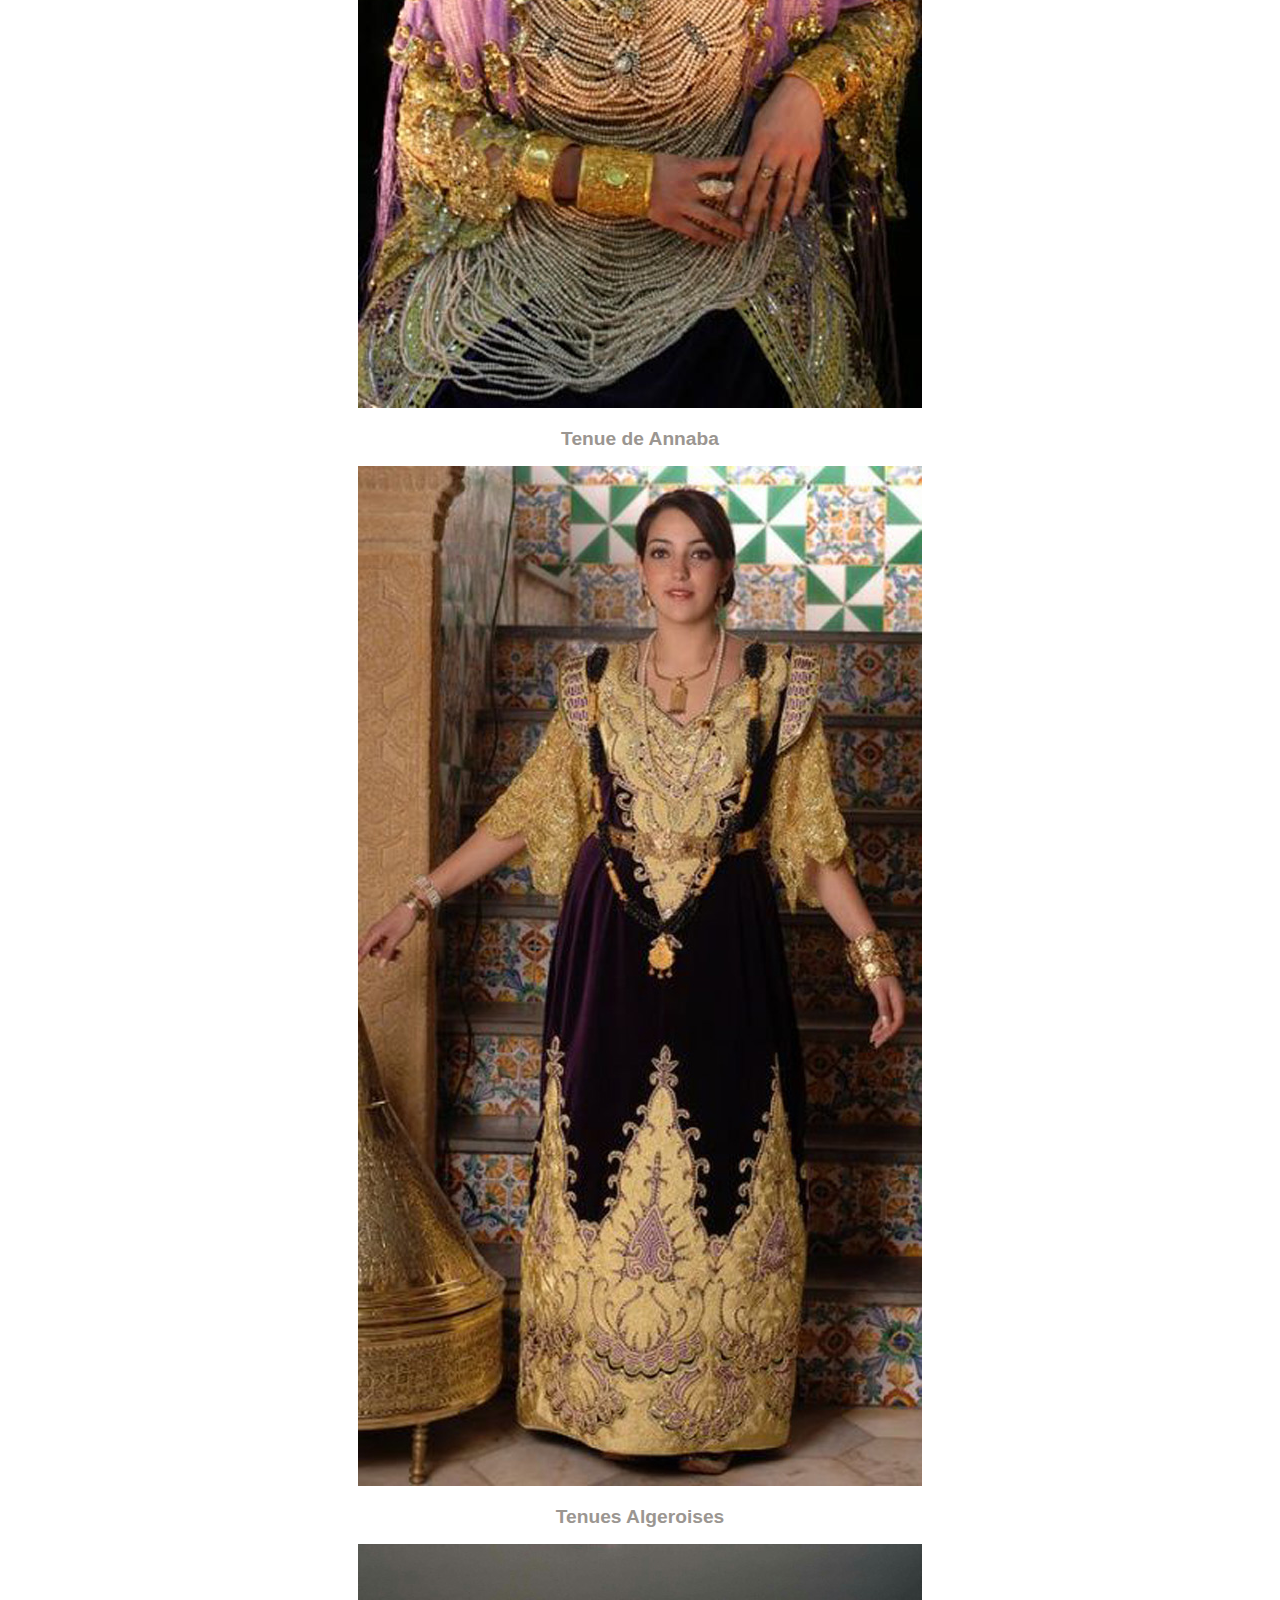
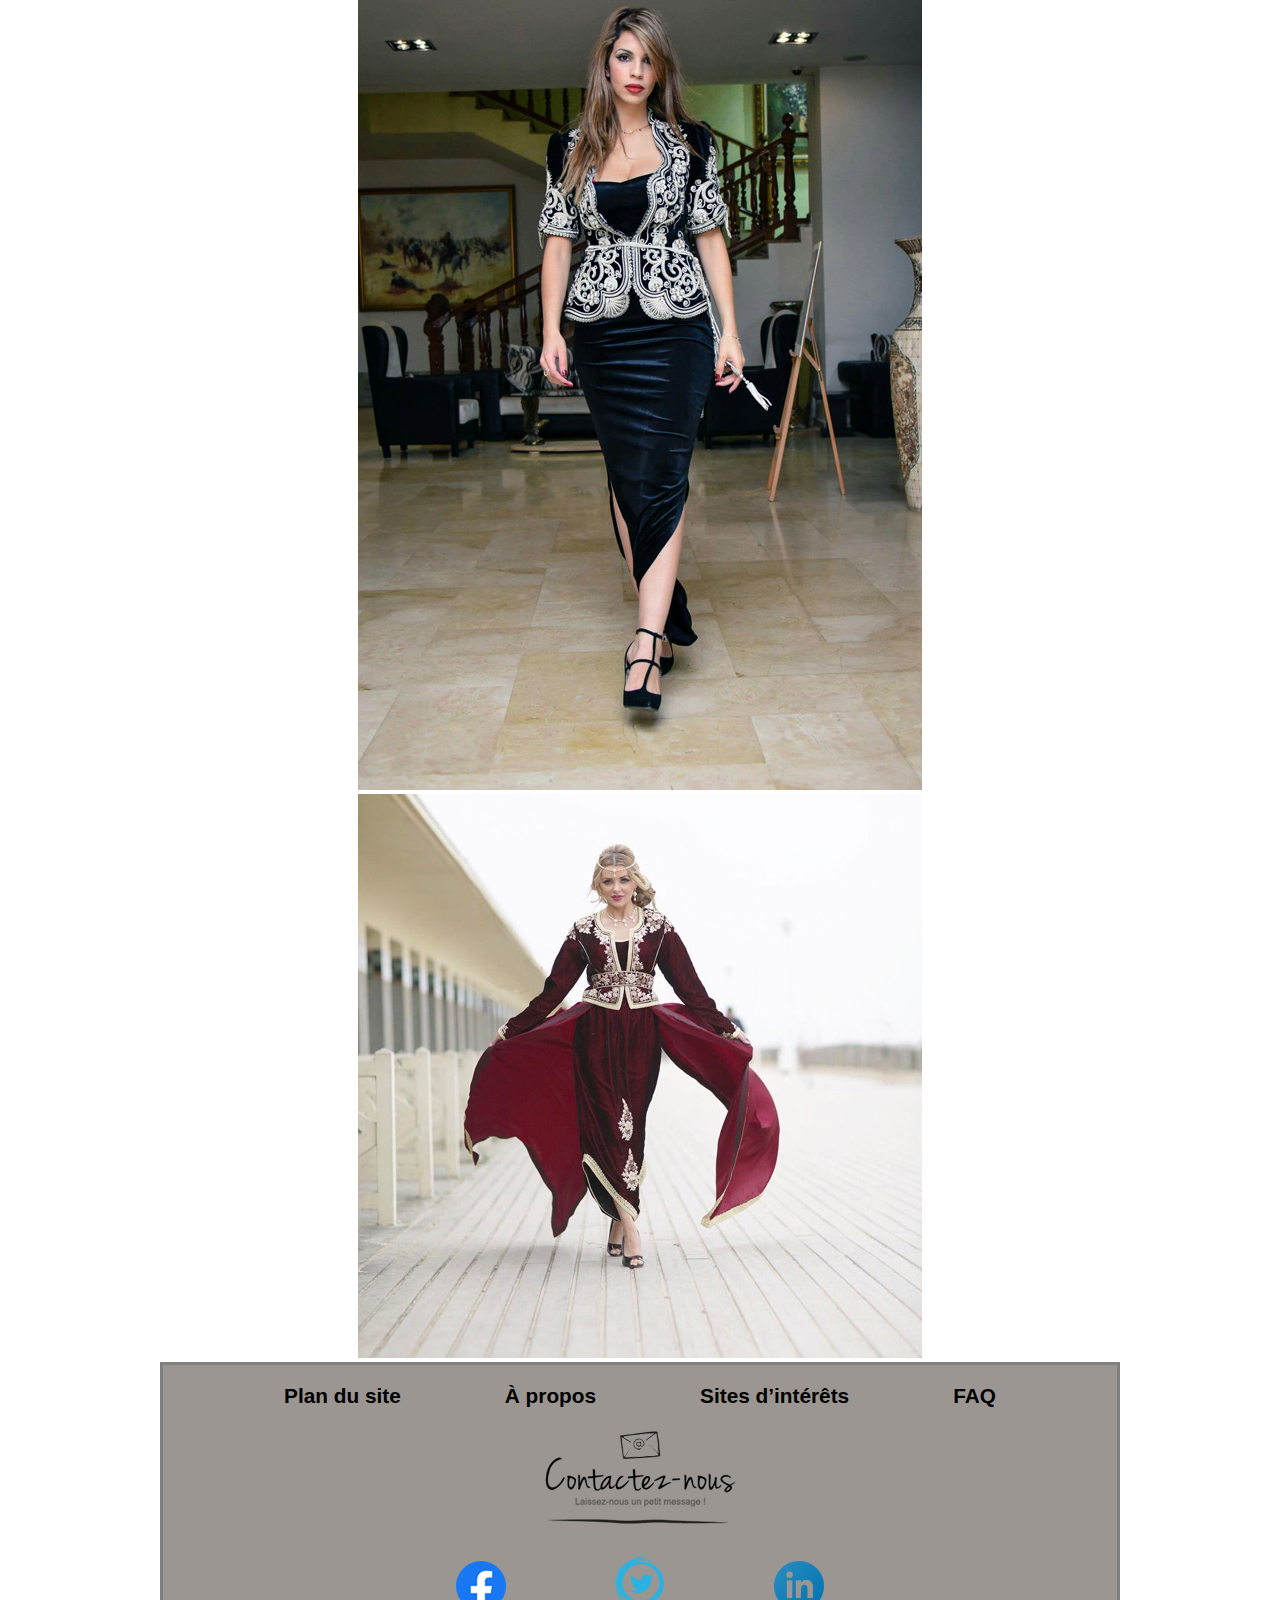
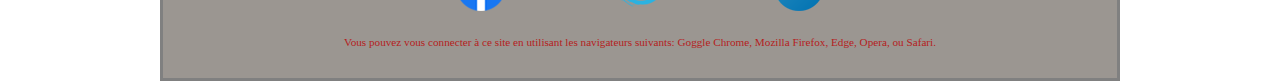
<file: page/tenues.html>
<!DOCTYPE html>  <!--version du html-->
<html>  <!--fichier html-->
 <head>  <!--infos pour le navigateur, non visible-->
    <title> Titre de la page, onglet </title>
    <meta charset="UTF-8"/>  <!--encodage-->
    <meta name="viewport" content="width=device-width;maximum-scale=1; minimum-scale=1;"/>  <!--adabtabilité aux écrans-->
    <meta name="description" content="description,mots-clés pour engin de recherche, max 155 caractère, réferencement" />
    <link rel="stylesheet" type="text/css" href="../css/style1.css"/>  <!--lien avec css-->
 </head> 

<!--*************************************************************************************************************************-->

 <body> <!--début de page -écran visible à l'usage-->
  <section id="wrap">
   <header> <!--en-tête de page-->
    <h1> Tenues traditionnelles </h1> <!--Titre de niveau 1 -->
   </header>
   <!--*****************************************************************-->
   <nav> <!--menu de navigation-->
     <ul> <!--liste à puces-->
      <li><a href="../index.html"> Accueil </a> </li> <!-- li= liste item, puce. a=hyperlien -->
      <li><a href="../page/mets.html"> Mets et viennoiseries </a></li>
      <li><a href="../page/paysages.html"> Paysages </a></li>
      <li><a href="../page/tenues.html"> Tenues traditionnelles </a></li>
      <li><a href="../page/soccer.html"> Sport favori </a></li>
      
     </ul>
   </nav>

 <!--*******************************************************************-->

   <main> <!--contenu principal de la page-->
   
    
    
    <h2> Tenue Kabyle </h2>
           
    <figure><img src="../image/robekabyle.jpg" /></figure>
        <h2> Tenue de Tlemcen </h2>
        <img src="../image/robetlemcen.jpg" />
        <h2> Tenue de Annaba </h2>
        <img src="../image/robeannaba.jpg" />
        <h2> Tenues Algeroises </h2>
        <img src="../image/robealger.jpg" />
        <img src="../image/robealger2.jpg" />
   </main>

<!--*******************************************************************-->

   <footer> <!--pied de page-->
              
          <a href="../page/plandusite.html">Plan du site</a>
          <a href="../page/apropos.html">À propos</a>
          <a href="../page/sitesinterets.html">Sites d’intérêts</a>
          <a href="../page/faq.html">FAQ</a>
          
          <p><a href="mailto:bourouhou.r@csdm.qc.ca"> <img src="../image/contact.png"></a></p>

          <a href="https://www.facebook.com/profile.php?id=100010799925877" target="_blank"> <img src="../image/facebook.png"></a>
          <a href="https://twitter.com/BourouhouR" target="_blank"> <img src="../image/twitter.png"></a>
          <a href="https://www.linkedin.com/feed/" target="_blank"> <img src="../image/linkedin.png"></a>
      <p>Vous pouvez vous connecter à ce site en utilisant les navigateurs suivants: Goggle Chrome, Mozilla Firefox, Edge, Opera, ou Safari.</p>
					
   </footer>
  </section>
 </body>
</html>
</file>
<file: css/style1.css>
/*page ecran */
/* Large desktop */
@media (min-width: 1200px) { 
   body {
        padding-left: 50px;
        padding-right: 50px;
        background-color: green;
        }
        }
/* Portrait tablet to landscape and desktop */
@media (min-width: 768px) and (max-width: 1199px) { 
   body {
        padding-left: 30px;
        padding-right: 30px;
        background-color: purple;
        }
        }
/* Landscape phone to portrait tablet */
@media (max-width: 767px) { 
   body {
        padding-left: 20px;
        padding-right: 20px;
        background-color: blue;
        }
        }
/* Landscape phones and down */
@media (max-width: 480px) { 
   body {
        padding-left: 5px;
        padding-right: 5px;
        background-color: red;
        }
        }
   body {
        background-color:white;
        margin:0px;
        padding:0px;
        text-align:center;
        }
  #wrap { /*# sert à référer à un id de la page web */
        margin:auto; /* centre automatiquement la section wrap dans l'écran*/
        padding:0px;
        max-width:960px;
        }
 header {
        background-color:#9B9691;
        margin:0px;
        padding-bottom: 20px; 
        border:3px solid gray;
        }
header h1{
        color:white;
        font-family:"Cooper Black","Comic Sans MS",Tahouma,Verdana;
        font-size:5em;
        margin:10px;
        padding: 10px;
        }
    nav {
        background:white;
        }
 nav ul {
        display:flex;
        justify-content: space-around;
        align-items: center;
        border: 3px solid gray;
        list-style-type: none;
        margin: 1px;
        padding-top:1%;
        padding-bottom:1%;
        padding-left: 0px;
        }
nav ul li{
        margin-left:10px;
        margin-right:10px;
        }
nav ul li a {
        color:#9B9691;
        font-size:1.3em;
        text-decoration:none; /* ôte le souligné */
        }
nav ul li a:hover{
        color:green; 
        }
   main {
        background-color:white;
        padding:0px;
        vertical-align:top;
        }
main h2 {
        color:#9B9691; 
        font-family:Arial, Tahoma, Verdana, Anel, Calibri;
        font-size: 1.2em;
        }
main h3 {
        color:#9B9691; 
        font-family:Arial, Tahoma, Verdana, Anel, Calibri;
        font-size: 1.5em;
        }
main h4 {
        color:#9B9691; 
        font-family:Calibri,Arial, Tahoma, Verdana, Anel; 
        font-size: 1.4em;
        }
 main a {
        font-family:Arial, Tahoma, Verdana, Anel, Calibri;
        font-size: 2em;
        }
 main p {
        color:black;
        font-family:Verdana,Tohoma,Calibri,Ariel;
        font-size: 1.1em;
        text-align: justify;
        }
main ul li a {
        color:black;
        font-family: Arial, Tahoma, Verdana, Anel, Calibri;
        font-size: 1.2em;
        margin: 10px;
        text-align:left;
        }
 iframe {
        width:560px;
        height:315px;
        }
        /* pour la page FAQ */
.accordion {
            font-family: Arial, Tahoma, Verdana, Anel, Calibri;
            background-color: rgb(255, 255, 255); 
            color: #525143;
            cursor: pointer;
            padding: 18px;
            width: 100%;
            text-align: left;
            border: none;
            outline: none;
            transition: 0.10s;
            font-size: 1.2em
           }
.accordion p {
              font-family: Arial, Tahoma, Verdana, Anel, Calibri;
           }
/* Add a background color to the button if it is clicked on (add the .active class with JS), and when you move the mouse over it (hover) */
.active, .accordion:hover {
           background-color: #ccc;
           }
.panel {
        padding: 0 18px;
        display: none;
        overflow: hidden;
       }
.panel p {
          font-family: Tahoma, Verdana, Calibri, Arial;
          font-size: 1.3em;
         }
    footer{
           list-style-type: none;
           padding-top: 2%;
           background-color: #9B9691;
           background-attachment: fixed;
           background-size: cover; 
           text-align: center;
           margin:0px;
           padding-bottom: 10px;
           border:3px solid gray;
          }
    footer a{
             color:black; 
             font-size: 1.3em;
             font-weight: bold;
             text-decoration: none;
             font-family:Arial,"Comic Sans MS",Calibri,Arial,Verdana;
             margin: 50px 50px 50px 50px;
            }
    footer p{
             color:#B52121;
             font-family: "Arial Black","Comic Sans MS", tahoma, Verdana, Anel, Calibri;
             font-size: 0.7em;
             margin: 20px;
            }
</file>
